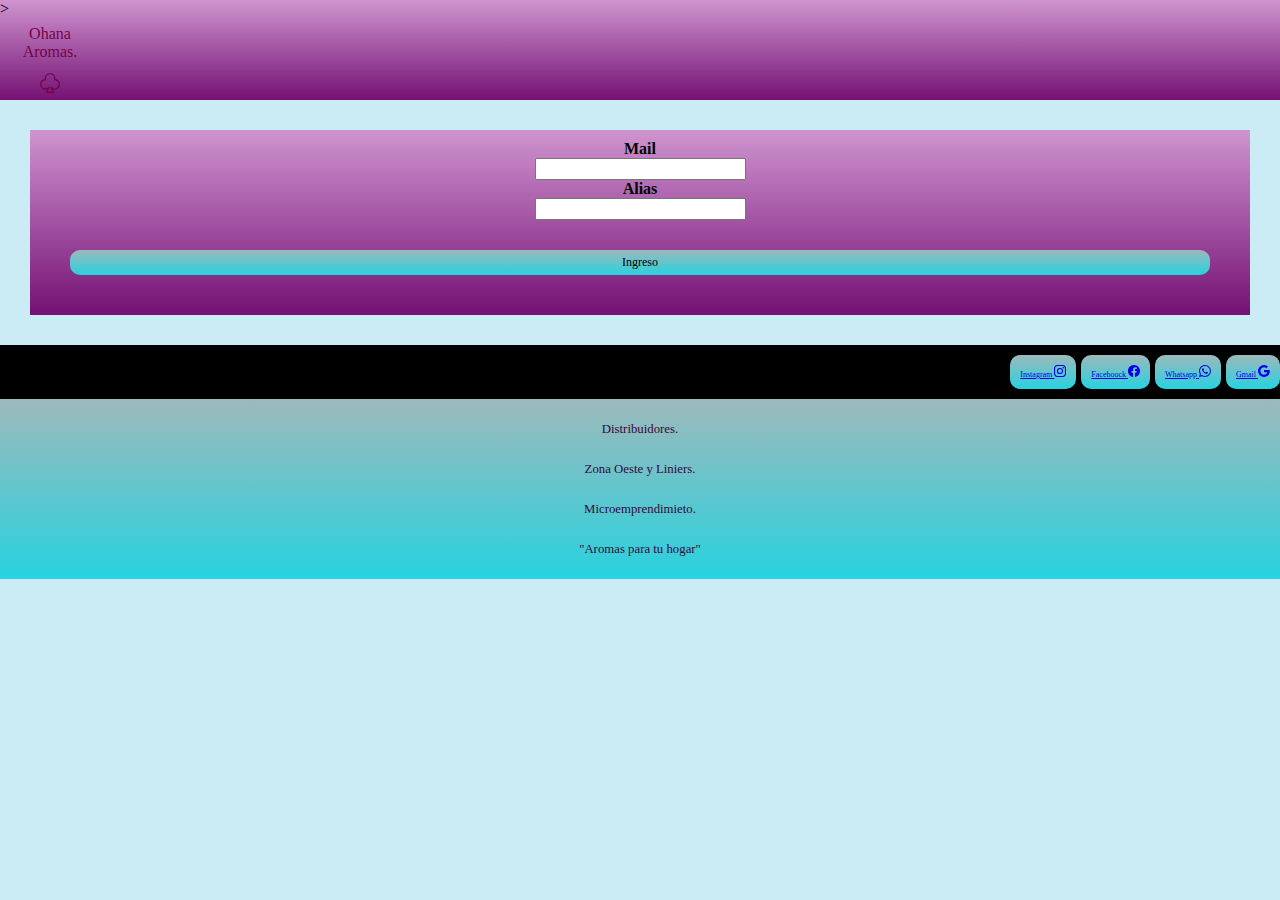
<file: Index.html>
<!DOCTYPE html>
<html lang="es">

<head>
    <meta charset="UTF-8">
    <meta http-equiv="X-UA-Compatible" content="IE=edge">
    <meta name="viewport" content="width=device-width, initial-scale=1.0">
    <meta name="theme-color" content="width=device-width, initial-scale=1.0">
    <!-- Primary Meta Tags -->
    <title>Ohana Aromas | fragancias para el hogar</title>
    <meta name="title" content="Ohana Aromas">
    <meta name="description" content="Venta de aromatizadores de ambiente a excelentes precios y accesibilidad">
    <meta name="robots" content="index.follow">
    <!-- Open Graph / Facebook -->
    <meta property="og:type" content="website">
    <meta property="og:url" content="https://metatags.io/">
    <meta property="og:title" content="Ohana Aromas">
    <meta property="og:description" content="Venta de aromatizadores de ambiente a excelentes precios y accesibilidad">
    <meta property="og:image"
        content="https://metatags.io/assets/meta-tags-16a33a6a8531e519cc0936fbba0ad904e52d35f34a46c97a2c9f6f7dd7d336f2.png">

    <!-- Twitter -->
    <meta property="twitter:card" content="summary_large_image">
    <meta property="twitter:url" content="https://metatags.io/">
    <meta property="twitter:title" content="Ohana Aromas">
    <meta property="twitter:description"
        content="Venta de aromatizadores de ambiente a excelentes precios y accesibilidad">
    <meta property="twitter:image"
        content="https://metatags.io/assets/meta-tags-16a33a6a8531e519cc0936fbba0ad904e52d35f34a46c97a2c9f6f7dd7d336f2.png">

    <link href="https://cdn.jsdelivr.net/npm/bootstrap@5.3.0-alpha2/dist/css/bootstrap.min.css" rel="stylesheet"
        integrity="sha384-aFq/bzH65dt+w6FI2ooMVUpc+21e0SRygnTpmBvdBgSdnuTN7QbdgL+OapgHtvPp" crossorigin="anonymous">
    <link rel="stylesheet" href="https://unpkg.com/aos@next/dist/aos.css" />
    <link rel="stylesheet" href="../css/styles.css">
    <link rel="preconnect" href="https://fonts.googleapis.com">
    <link rel="preconnect" href="https://fonts.gstatic.com" crossorigin>
    <link
        href="https://fonts.googleapis.com/css2?family=Edu+NSW+ACT+Foundation:wght@500&family=Inconsolata:wght@300&display=swap"
        rel="stylesheet">
</head>

<body class="bodyhome container">
    <header class="container-fluid">
        <div class="row">
            <nav class="navbar navbar-expand-lg bg-body-tertiary">
                <div class="container-fluid">>
                    <a class="logo" href="">Ohana Aromas.<svg class="logo-img" xmlns="http://www.w3.org/2000/svg"
                            fill="currentColor" class="bi bi-suit-club" viewBox="0 0 16 16">
                            <path
                                d="M8 1a3.25 3.25 0 0 0-3.25 3.25c0 .186 0 .29.016.41.014.12.045.27.12.527l.19.665-.692-.028a3.25 3.25 0 1 0 2.357 5.334.5.5 0 0 1 .844.518l-.003.005-.006.015-.024.055a21.893 21.893 0 0 1-.438.92 22.38 22.38 0 0 1-1.266 2.197c-.013.018-.02.05.001.09.01.02.021.03.03.036A.036.036 0 0 0 5.9 15h4.2c.01 0 .016-.002.022-.006a.092.092 0 0 0 .029-.035c.02-.04.014-.073.001-.091a22.875 22.875 0 0 1-1.704-3.117l-.024-.054-.006-.015-.002-.004a.5.5 0 0 1 .838-.524c.601.7 1.516 1.168 2.496 1.168a3.25 3.25 0 1 0-.139-6.498l-.699.03.199-.671c.14-.47.14-.745.139-.927V4.25A3.25 3.25 0 0 0 8 1zm2.207 12.024c.225.405.487.848.78 1.294C11.437 15 10.975 16 10.1 16H5.9c-.876 0-1.338-1-.887-1.683.291-.442.552-.88.776-1.283a4.25 4.25 0 1 1-2.007-8.187 2.79 2.79 0 0 1-.009-.064c-.023-.187-.023-.348-.023-.52V4.25a4.25 4.25 0 0 1 8.5 0c0 .14 0 .333-.04.596a4.25 4.25 0 0 1-.46 8.476 4.186 4.186 0 0 1-1.543-.298z" />
                        </svg></a>
                </div>
            </nav>
        </div>
    </header>

    <main class="container-fluid">
        <div class="row">
            <form class="col 12">
                <div class="formingreso">
                    <h2>Mail</h2>
                    <input type="email" class="form-control-index" id="exampleInputEmail1" aria-describedby="emailHelp">
                    <div id="emailHelp" class="form-text"></div>

                    <h2>Alias</h2>
                    <input type="text" class="form-control-index" id="exampleInputPassword1">
                    <a class="botonindex" href="./pages/home.html" role="button">Ingreso</a>
                </div>
            </form>
        </div>
    </main>

    <footer>
        <ul class="navfooter">
            <li class="nav-item-foot ">
                <a class="nav-link active" aria-current="page" href="#">Instagram <svg class="icons-foot"
                        xmlns="http://www.w3.org/2000/svg" fill="currentColor" class="bi bi-instagram"
                        viewBox="0 0 16 16">
                        <path
                            d="M8 0C5.829 0 5.556.01 4.703.048 3.85.088 3.269.222 2.76.42a3.917 3.917 0 0 0-1.417.923A3.927 3.927 0 0 0 .42 2.76C.222 3.268.087 3.85.048 4.7.01 5.555 0 5.827 0 8.001c0 2.172.01 2.444.048 3.297.04.852.174 1.433.372 1.942.205.526.478.972.923 1.417.444.445.89.719 1.416.923.51.198 1.09.333 1.942.372C5.555 15.99 5.827 16 8 16s2.444-.01 3.298-.048c.851-.04 1.434-.174 1.943-.372a3.916 3.916 0 0 0 1.416-.923c.445-.445.718-.891.923-1.417.197-.509.332-1.09.372-1.942C15.99 10.445 16 10.173 16 8s-.01-2.445-.048-3.299c-.04-.851-.175-1.433-.372-1.941a3.926 3.926 0 0 0-.923-1.417A3.911 3.911 0 0 0 13.24.42c-.51-.198-1.092-.333-1.943-.372C10.443.01 10.172 0 7.998 0h.003zm-.717 1.442h.718c2.136 0 2.389.007 3.232.046.78.035 1.204.166 1.486.275.373.145.64.319.92.599.28.28.453.546.598.92.11.281.24.705.275 1.485.039.843.047 1.096.047 3.231s-.008 2.389-.047 3.232c-.035.78-.166 1.203-.275 1.485a2.47 2.47 0 0 1-.599.919c-.28.28-.546.453-.92.598-.28.11-.704.24-1.485.276-.843.038-1.096.047-3.232.047s-2.39-.009-3.233-.047c-.78-.036-1.203-.166-1.485-.276a2.478 2.478 0 0 1-.92-.598 2.48 2.48 0 0 1-.6-.92c-.109-.281-.24-.705-.275-1.485-.038-.843-.046-1.096-.046-3.233 0-2.136.008-2.388.046-3.231.036-.78.166-1.204.276-1.486.145-.373.319-.64.599-.92.28-.28.546-.453.92-.598.282-.11.705-.24 1.485-.276.738-.034 1.024-.044 2.515-.045v.002zm4.988 1.328a.96.96 0 1 0 0 1.92.96.96 0 0 0 0-1.92zm-4.27 1.122a4.109 4.109 0 1 0 0 8.217 4.109 4.109 0 0 0 0-8.217zm0 1.441a2.667 2.667 0 1 1 0 5.334 2.667 2.667 0 0 1 0-5.334z" />
                    </svg></a>
            </li>
            <li class="nav-item-foot ">
                <a class="nav-link" href="#">Faceboock <svg class="icons-foot" xmlns="http://www.w3.org/2000/svg"
                        fill="currentColor" class="bi bi-facebook" viewBox="0 0 16 16">
                        <path
                            d="M16 8.049c0-4.446-3.582-8.05-8-8.05C3.58 0-.002 3.603-.002 8.05c0 4.017 2.926 7.347 6.75 7.951v-5.625h-2.03V8.05H6.75V6.275c0-2.017 1.195-3.131 3.022-3.131.876 0 1.791.157 1.791.157v1.98h-1.009c-.993 0-1.303.621-1.303 1.258v1.51h2.218l-.354 2.326H9.25V16c3.824-.604 6.75-3.934 6.75-7.951z" />
                    </svg></a>
            </li>
            <li class="nav-item-foot ">
                <a class="nav-link" href="#">Whatsapp <svg class="icons-foot" xmlns="http://www.w3.org/2000/svg"
                        fill="currentColor" class="bi bi-whatsapp" viewBox="0 0 16 16">
                        <path
                            d="M13.601 2.326A7.854 7.854 0 0 0 7.994 0C3.627 0 .068 3.558.064 7.926c0 1.399.366 2.76 1.057 3.965L0 16l4.204-1.102a7.933 7.933 0 0 0 3.79.965h.004c4.368 0 7.926-3.558 7.93-7.93A7.898 7.898 0 0 0 13.6 2.326zM7.994 14.521a6.573 6.573 0 0 1-3.356-.92l-.24-.144-2.494.654.666-2.433-.156-.251a6.56 6.56 0 0 1-1.007-3.505c0-3.626 2.957-6.584 6.591-6.584a6.56 6.56 0 0 1 4.66 1.931 6.557 6.557 0 0 1 1.928 4.66c-.004 3.639-2.961 6.592-6.592 6.592zm3.615-4.934c-.197-.099-1.17-.578-1.353-.646-.182-.065-.315-.099-.445.099-.133.197-.513.646-.627.775-.114.133-.232.148-.43.05-.197-.1-.836-.308-1.592-.985-.59-.525-.985-1.175-1.103-1.372-.114-.198-.011-.304.088-.403.087-.088.197-.232.296-.346.1-.114.133-.198.198-.33.065-.134.034-.248-.015-.347-.05-.099-.445-1.076-.612-1.47-.16-.389-.323-.335-.445-.34-.114-.007-.247-.007-.38-.007a.729.729 0 0 0-.529.247c-.182.198-.691.677-.691 1.654 0 .977.71 1.916.81 2.049.098.133 1.394 2.132 3.383 2.992.47.205.84.326 1.129.418.475.152.904.129 1.246.08.38-.058 1.171-.48 1.338-.943.164-.464.164-.86.114-.943-.049-.084-.182-.133-.38-.232z" />
                    </svg></a>
            </li>
            <li class="nav-item-foot ">
                <a class="nav-link" href="#">Gmail <svg class="icons-foot" xmlns="http://www.w3.org/2000/svg"
                        fill="currentColor" class="bi bi-google" viewBox="0 0 16 16">
                        <path
                            d="M15.545 6.558a9.42 9.42 0 0 1 .139 1.626c0 2.434-.87 4.492-2.384 5.885h.002C11.978 15.292 10.158 16 8 16A8 8 0 1 1 8 0a7.689 7.689 0 0 1 5.352 2.082l-2.284 2.284A4.347 4.347 0 0 0 8 3.166c-2.087 0-3.86 1.408-4.492 3.304a4.792 4.792 0 0 0 0 3.063h.003c.635 1.893 2.405 3.301 4.492 3.301 1.078 0 2.004-.276 2.722-.764h-.003a3.702 3.702 0 0 0 1.599-2.431H8v-3.08h7.545z" />
                    </svg></a>
            </li>
        </ul>

        <div class="list-foot">
            <p>Distribuidores.</p>
            <p> Zona Oeste y Liniers.</p>
            <p> Microemprendimieto.</p>
            <p> "Aromas para tu hogar" </p>

        </div>
    </footer>

    <script src="https://cdn.jsdelivr.net/npm/bootstrap@5.1.3/dist/js/bootstrap.bundle.min.js"
        integrity="sha384-ka7Sk0Gln4gmtz2MlQnikT1wXgYsOg+OMhuP+IlRH9sENBO0LRn5q+8nbTov4+1p"
        crossorigin="anonymous"></script>
    <script src="https://unpkg.com/aos@next/dist/aos.js"></script>
    <script>
        AOS.init();
    </script>
</body>

</html>
</file>
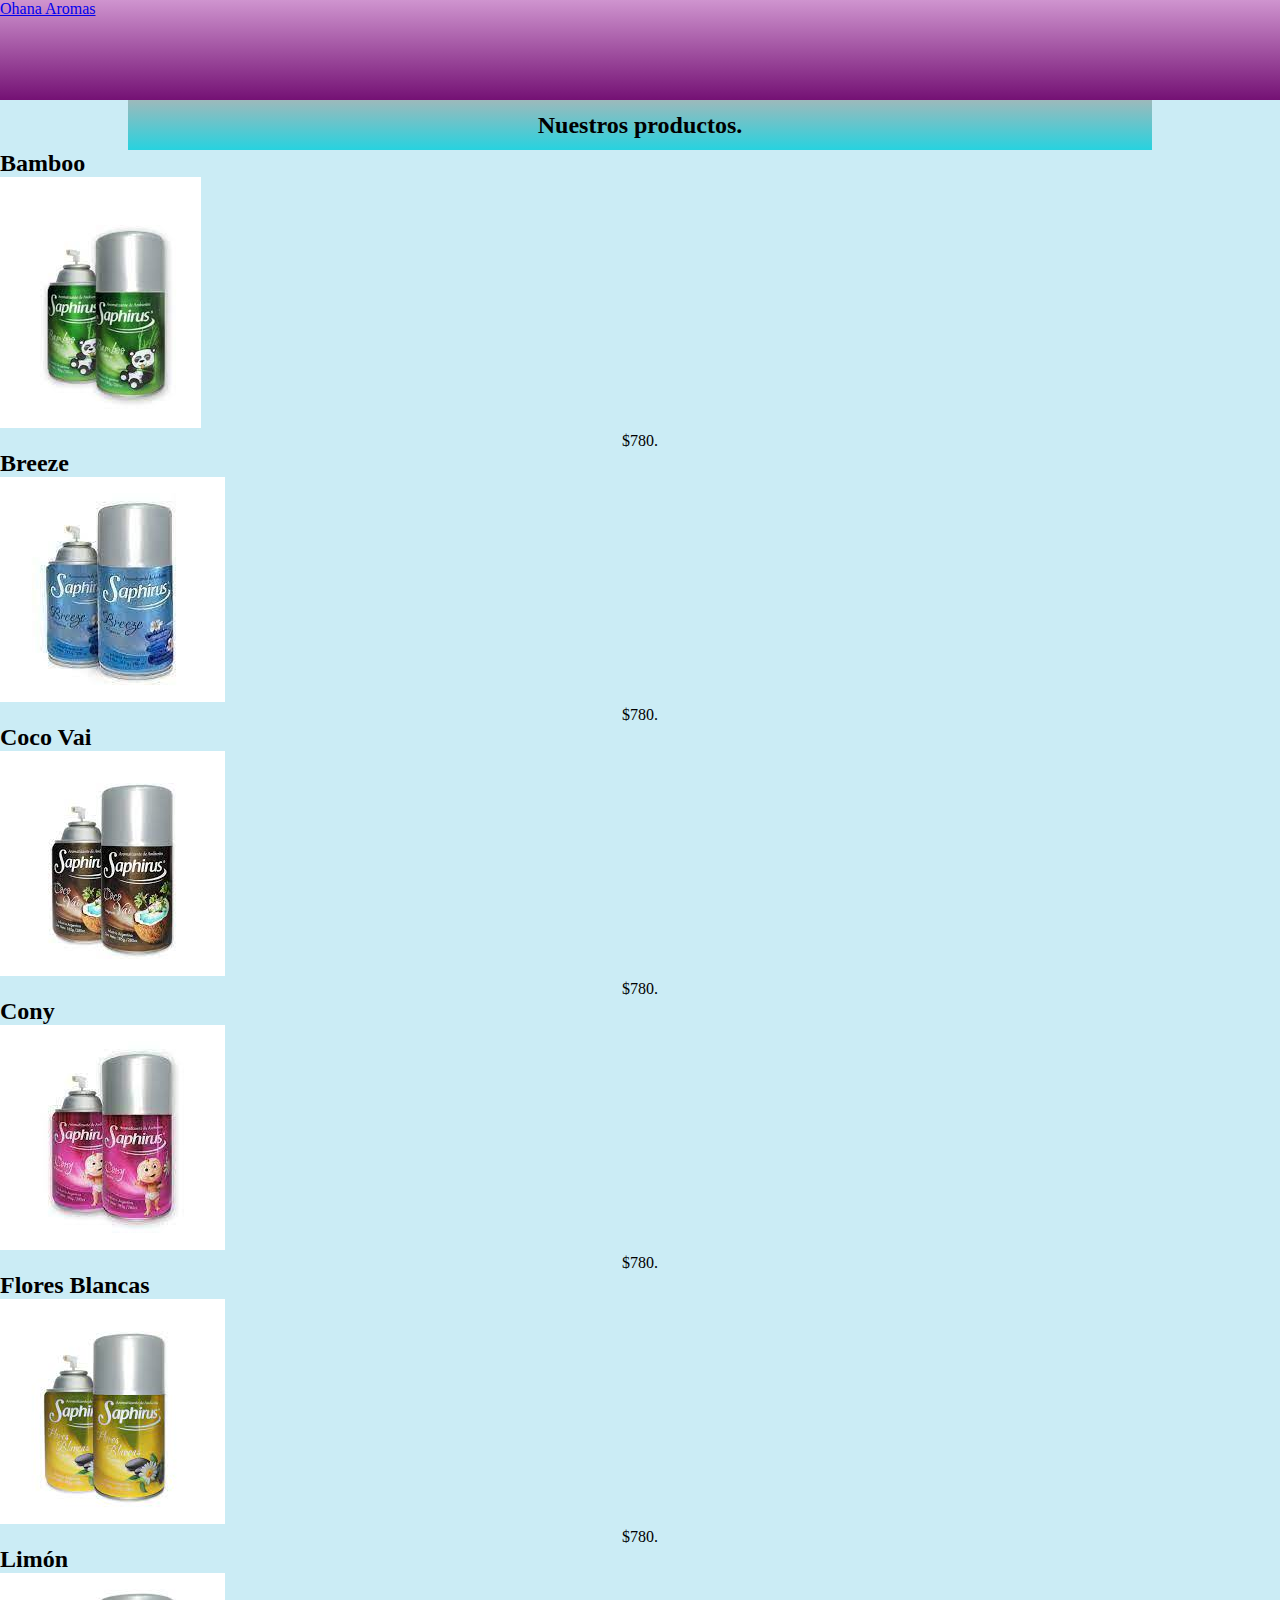
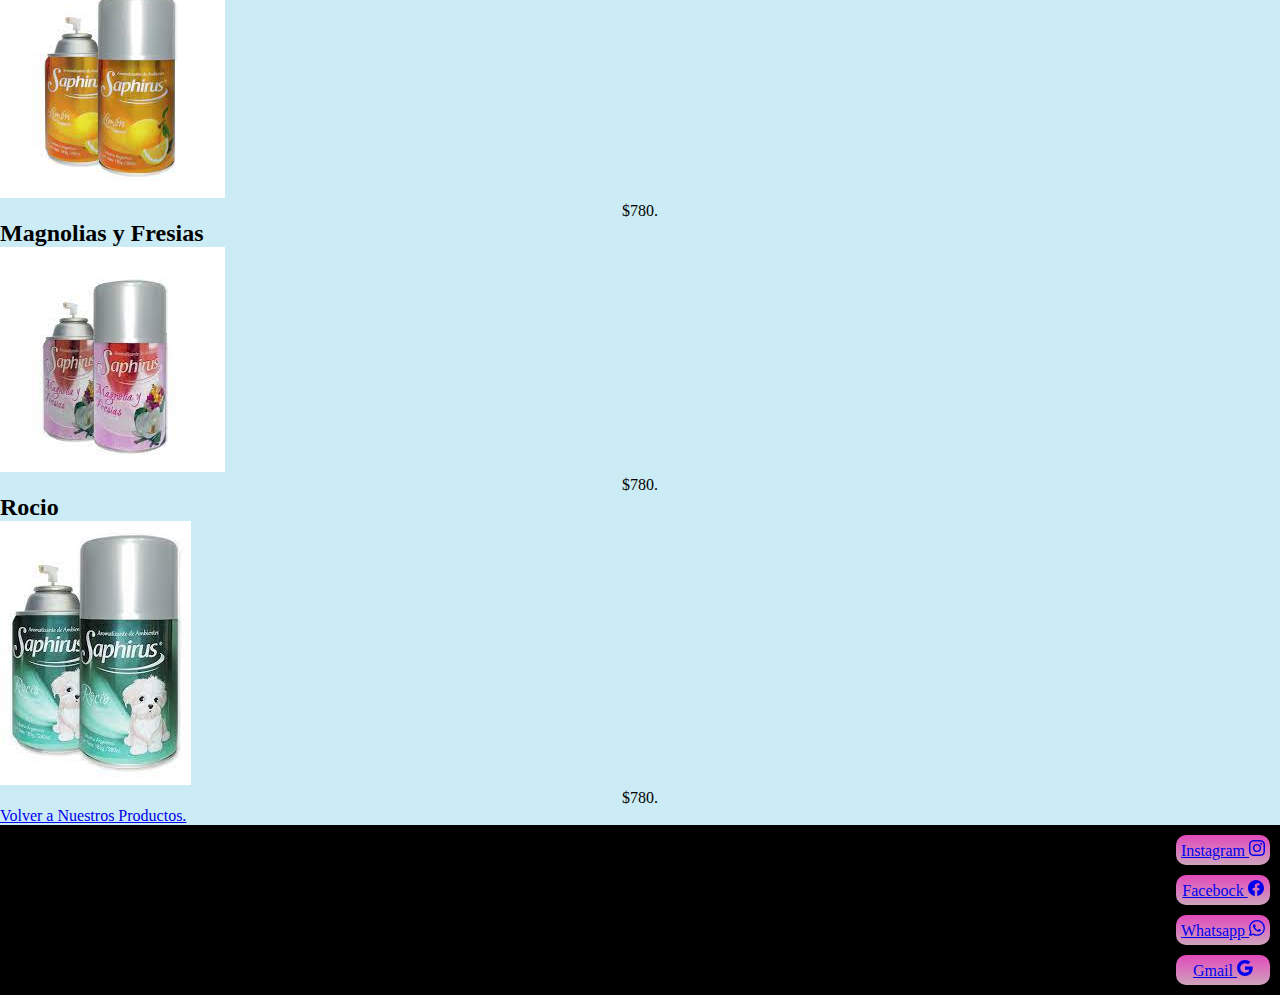
<file: pages/aerosoloes.html>
<!DOCTYPE html>
<html lang="en">

<head>
    <meta charset="UTF-8">
    <meta http-equiv="X-UA-Compatible" content="IE=edge">
    <meta name="viewport" content="width=device-width, initial-scale=1.0">
    <meta name="theme-color" content="width=device-width, initial-scale=1.0">
    <title>Ohana Aromas</title>
    <link href="https://cdn.jsdelivr.net/npm/bootstrap@5.3.0-alpha2/dist/css/bootstrap.min.css" rel="stylesheet"
        integrity="sha384-aFq/bzH65dt+w6FI2ooMVUpc+21e0SRygnTpmBvdBgSdnuTN7QbdgL+OapgHtvPp" crossorigin="anonymous">
    <link rel="stylesheet" href="https://unpkg.com/aos@next/dist/aos.css" />
    <link rel="stylesheet" href="../css/styles.css">
    <link rel="preconnect" href="https://fonts.googleapis.com">
    <link rel="preconnect" href="https://fonts.gstatic.com" crossorigin>
    <link
        href="https://fonts.googleapis.com/css2?family=Edu+NSW+ACT+Foundation:wght@500&family=Inconsolata:wght@300&display=swap"
        rel="stylesheet">
</head>

<body class="bodyhome container">
    <header class="container-fluid">
        <div class="row">
            <nav class="navbar navbar-expand-lg bg-body-tertiary">
                <div class="container-fluid">
                    <a class="navbar-brand" href="#">Ohana Aromas</a>
                </div>
            </nav>
        </div>
    </header>

    <main>
        <section class="container-fluid">
            <h1 class="title">Nuestros productos.</h1>
            <div class="row">
                <article class="col-12 col-md-4 col-lg-3">
                    <h2 class="titulopro">Bamboo</h2>
                    <div class="cardproducto">
                        <img class="cardproducto-img" src="../img/aerosol bamboo.jpg" alt="Aerosoles Ambientales">
                        <div class="cardproducto">
                            <p class="cardproducto-text"> $780.</p>
                        </div>
                    </div>
                </article>

                <article class="col-12 col-md-4 col-lg-3">
                    <h2 class="titulopro">Breeze</h2>
                    <div class="cardproducto">
                        <img class="cardproducto-img" src="../img/aerosol breeze.jpg" alt="difusores ambientales">
                        <div class="cardproducto-body">
                            <p class="cardproducto-text"> $780.</p>
                        </div>
                    </div>
                </article>

                <article class="col-12 col-md-4 col-lg-3">
                    <h2 class="titulopro">Coco Vai</h2>
                    <div class="cardproducto">
                        <img class="cardproducto-img" src="../img/aerosol coco.jpg" alt="Aromatizadores textiles">
                        <div class="cardproducto-body">
                            <p class="cardproducto-text"> $780.</p>
                        </div>
                    </div>
                </article>

                <article class="col-12 col-md-4 col-lg-3">
                    <h2 class="titulopro">Cony</h2>
                    <div class="cardproducto">
                        <img class="cardproducto-img" src="../img/aerosol cony.jpg" alt="route66">
                        <div class="cardproducto-body">
                            <p class="cardproducto-text"> $780.</p>
                        </div>
                    </div>
                </article>

                <article class="col-12 col-md-4 col-lg-3">
                    <h2 class="titulopro">Flores Blancas</h2>
                    <div class="cardproducto">
                        <img class="cardproducto-img" src="../img/aerosol floresblancas.jpg"
                            alt="Aromatizadores textiles">
                        <div class="cardproducto-body">
                            <p class="cardproducto-text"> $780.</p>
                        </div>
                    </div>
                </article>

                <article class="col-12 col-md-4 col-lg-3">
                    <h2 class="titulopro">Limón</h2>
                    <div class="cardproducto">
                        <img class="cardproducto-img" src="../img/aerosol limon.jpg" alt="Tarjetas aromaticas">
                        <div class="cardproducto-body">
                            <p class="cardproducto-text"> $780.</p>
                        </div>
                    </div>
                </article>

                <article class="col-12 col-md-4 col-lg-3">
                    <h2 class="titulopro">Magnolias y Fresias</h2>
                    <div class="cardproducto">
                        <img class="cardproducto-img" src="../img/aerosol magnolias.jpg" alt="home spray">
                        <div class="cardproducto-body">
                            <p class="cardproducto-text"> $780.</p>
                        </div>
                    </div>
                </article>

                <article class="col-12 col-md-4 col-lg-3">
                    <h2 class="titulopro">Rocio</h2>
                    <div class="cardproducto">
                        <img class="cardproducto-img" src="../img/aerosol rocio.jpg" alt="esencias aromaticas">
                        <div class="cardproducto-body">
                            <p class="cardproducto-text"> $780.</p>
                        </div>
                    </div>
                </article>
            </div>

            <div>
                <a href="./nuestrosproductos.html">Volver a Nuestros Productos.</a>
            </div>

        </section>
    </main>

    <footer class="navfooter">
        <ul class="nav flex-row">
            <li class="nav-item">
                <a class="nav-link" href="#">Instagram <svg xmlns="http://www.w3.org/2000/svg" width="16" height="16"
                        fill="currentColor" class="bi bi-instagram" viewBox="0 0 16 16">
                        <path
                            d="M8 0C5.829 0 5.556.01 4.703.048 3.85.088 3.269.222 2.76.42a3.917 3.917 0 0 0-1.417.923A3.927 3.927 0 0 0 .42 2.76C.222 3.268.087 3.85.048 4.7.01 5.555 0 5.827 0 8.001c0 2.172.01 2.444.048 3.297.04.852.174 1.433.372 1.942.205.526.478.972.923 1.417.444.445.89.719 1.416.923.51.198 1.09.333 1.942.372C5.555 15.99 5.827 16 8 16s2.444-.01 3.298-.048c.851-.04 1.434-.174 1.943-.372a3.916 3.916 0 0 0 1.416-.923c.445-.445.718-.891.923-1.417.197-.509.332-1.09.372-1.942C15.99 10.445 16 10.173 16 8s-.01-2.445-.048-3.299c-.04-.851-.175-1.433-.372-1.941a3.926 3.926 0 0 0-.923-1.417A3.911 3.911 0 0 0 13.24.42c-.51-.198-1.092-.333-1.943-.372C10.443.01 10.172 0 7.998 0h.003zm-.717 1.442h.718c2.136 0 2.389.007 3.232.046.78.035 1.204.166 1.486.275.373.145.64.319.92.599.28.28.453.546.598.92.11.281.24.705.275 1.485.039.843.047 1.096.047 3.231s-.008 2.389-.047 3.232c-.035.78-.166 1.203-.275 1.485a2.47 2.47 0 0 1-.599.919c-.28.28-.546.453-.92.598-.28.11-.704.24-1.485.276-.843.038-1.096.047-3.232.047s-2.39-.009-3.233-.047c-.78-.036-1.203-.166-1.485-.276a2.478 2.478 0 0 1-.92-.598 2.48 2.48 0 0 1-.6-.92c-.109-.281-.24-.705-.275-1.485-.038-.843-.046-1.096-.046-3.233 0-2.136.008-2.388.046-3.231.036-.78.166-1.204.276-1.486.145-.373.319-.64.599-.92.28-.28.546-.453.92-.598.282-.11.705-.24 1.485-.276.738-.034 1.024-.044 2.515-.045v.002zm4.988 1.328a.96.96 0 1 0 0 1.92.96.96 0 0 0 0-1.92zm-4.27 1.122a4.109 4.109 0 1 0 0 8.217 4.109 4.109 0 0 0 0-8.217zm0 1.441a2.667 2.667 0 1 1 0 5.334 2.667 2.667 0 0 1 0-5.334z" />
                    </svg></a>
            </li>
            <li class="nav-item">
                <a class="nav-link" href="#">Facebock <svg xmlns="http://www.w3.org/2000/svg" width="16" height="16"
                        fill="currentColor" class="bi bi-facebook" viewBox="0 0 16 16">
                        <path
                            d="M16 8.049c0-4.446-3.582-8.05-8-8.05C3.58 0-.002 3.603-.002 8.05c0 4.017 2.926 7.347 6.75 7.951v-5.625h-2.03V8.05H6.75V6.275c0-2.017 1.195-3.131 3.022-3.131.876 0 1.791.157 1.791.157v1.98h-1.009c-.993 0-1.303.621-1.303 1.258v1.51h2.218l-.354 2.326H9.25V16c3.824-.604 6.75-3.934 6.75-7.951z" />
                    </svg></a>
            </li>
            <li class="nav-item">
                <a class="nav-link" href="#">Whatsapp <svg xmlns="http://www.w3.org/2000/svg" width="16" height="16"
                        fill="currentColor" class="bi bi-whatsapp" viewBox="0 0 16 16">
                        <path
                            d="M13.601 2.326A7.854 7.854 0 0 0 7.994 0C3.627 0 .068 3.558.064 7.926c0 1.399.366 2.76 1.057 3.965L0 16l4.204-1.102a7.933 7.933 0 0 0 3.79.965h.004c4.368 0 7.926-3.558 7.93-7.93A7.898 7.898 0 0 0 13.6 2.326zM7.994 14.521a6.573 6.573 0 0 1-3.356-.92l-.24-.144-2.494.654.666-2.433-.156-.251a6.56 6.56 0 0 1-1.007-3.505c0-3.626 2.957-6.584 6.591-6.584a6.56 6.56 0 0 1 4.66 1.931 6.557 6.557 0 0 1 1.928 4.66c-.004 3.639-2.961 6.592-6.592 6.592zm3.615-4.934c-.197-.099-1.17-.578-1.353-.646-.182-.065-.315-.099-.445.099-.133.197-.513.646-.627.775-.114.133-.232.148-.43.05-.197-.1-.836-.308-1.592-.985-.59-.525-.985-1.175-1.103-1.372-.114-.198-.011-.304.088-.403.087-.088.197-.232.296-.346.1-.114.133-.198.198-.33.065-.134.034-.248-.015-.347-.05-.099-.445-1.076-.612-1.47-.16-.389-.323-.335-.445-.34-.114-.007-.247-.007-.38-.007a.729.729 0 0 0-.529.247c-.182.198-.691.677-.691 1.654 0 .977.71 1.916.81 2.049.098.133 1.394 2.132 3.383 2.992.47.205.84.326 1.129.418.475.152.904.129 1.246.08.38-.058 1.171-.48 1.338-.943.164-.464.164-.86.114-.943-.049-.084-.182-.133-.38-.232z" />
                    </svg></a>
            </li>
            <li class="nav-item">
                <a class="nav-link" href="#">Gmail <svg xmlns="http://www.w3.org/2000/svg" width="16" height="16"
                        fill="currentColor" class="bi bi-google" viewBox="0 0 16 16">
                        <path
                            d="M15.545 6.558a9.42 9.42 0 0 1 .139 1.626c0 2.434-.87 4.492-2.384 5.885h.002C11.978 15.292 10.158 16 8 16A8 8 0 1 1 8 0a7.689 7.689 0 0 1 5.352 2.082l-2.284 2.284A4.347 4.347 0 0 0 8 3.166c-2.087 0-3.86 1.408-4.492 3.304a4.792 4.792 0 0 0 0 3.063h.003c.635 1.893 2.405 3.301 4.492 3.301 1.078 0 2.004-.276 2.722-.764h-.003a3.702 3.702 0 0 0 1.599-2.431H8v-3.08h7.545z" />
                    </svg></a>
            </li>
        </ul>
    </footer>

    <script src="https://cdn.jsdelivr.net/npm/bootstrap@5.1.3/dist/js/bootstrap.bundle.min.js"
        integrity="sha384-ka7Sk0Gln4gmtz2MlQnikT1wXgYsOg+OMhuP+IlRH9sENBO0LRn5q+8nbTov4+1p"
        crossorigin="anonymous"></script>
    <script src="https://unpkg.com/aos@next/dist/aos.js"></script>
    <script>
        AOS.init();
    </script>
</body>

</html>
</file>
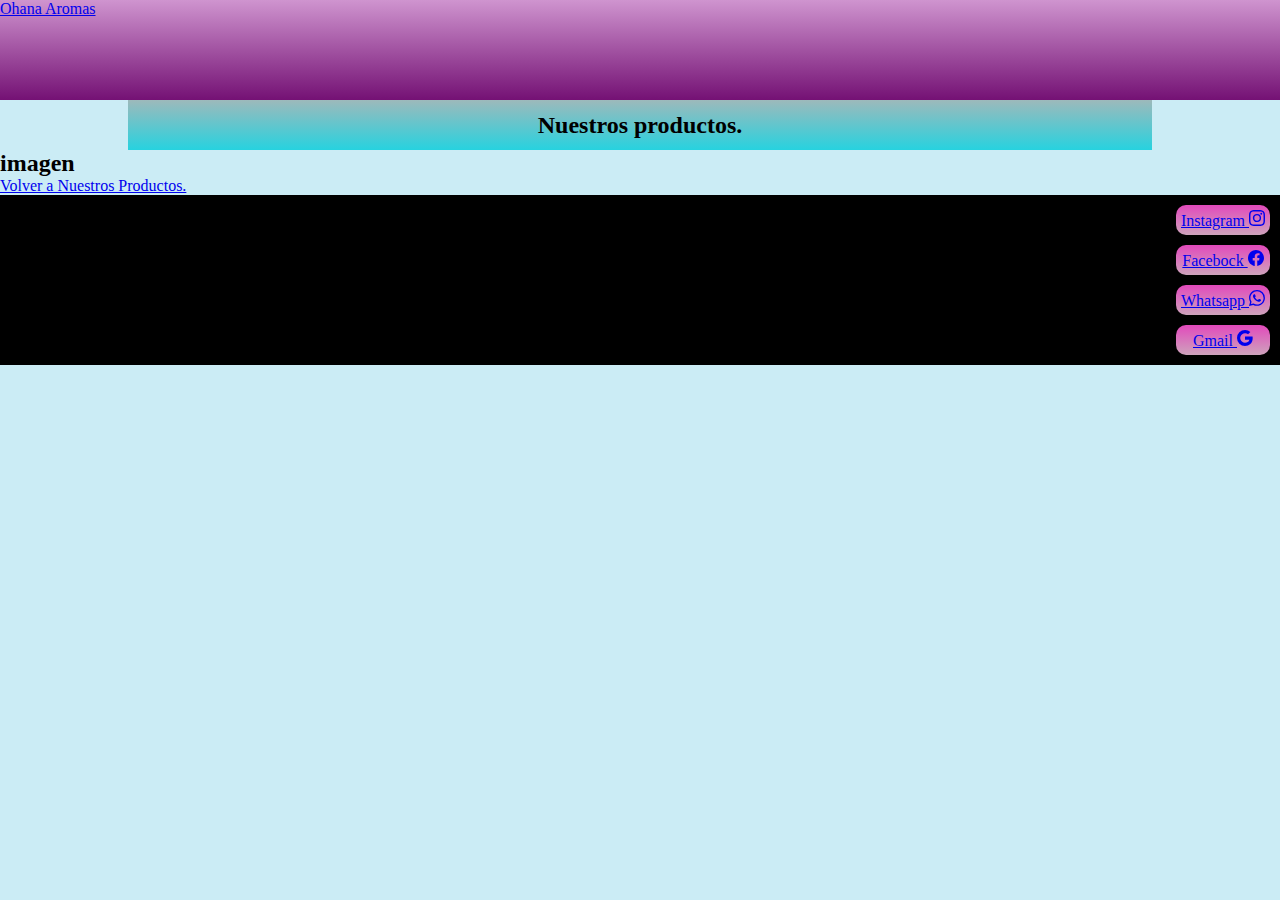
<file: pages/auto.html>
<!DOCTYPE html>
<html lang="en">

<head>
    <meta charset="UTF-8">
    <meta http-equiv="X-UA-Compatible" content="IE=edge">
    <meta name="viewport" content="width=device-width, initial-scale=1.0">
    <meta name="theme-color" content="width=device-width, initial-scale=1.0">
    <title>Ohana Aromas</title>
    <link href="https://cdn.jsdelivr.net/npm/bootstrap@5.3.0-alpha2/dist/css/bootstrap.min.css" rel="stylesheet"
        integrity="sha384-aFq/bzH65dt+w6FI2ooMVUpc+21e0SRygnTpmBvdBgSdnuTN7QbdgL+OapgHtvPp" crossorigin="anonymous">
    <link rel="stylesheet" href="https://unpkg.com/aos@next/dist/aos.css" />
    <link rel="stylesheet" href="../css/styles.css">
    <link rel="preconnect" href="https://fonts.googleapis.com">
    <link rel="preconnect" href="https://fonts.gstatic.com" crossorigin>
    <link
        href="https://fonts.googleapis.com/css2?family=Edu+NSW+ACT+Foundation:wght@500&family=Inconsolata:wght@300&display=swap"
        rel="stylesheet">
</head>

<body class="bodyhome container">
    <header class="container-fluid">
        <div class="row">
            <nav class="navbar navbar-expand-lg bg-body-tertiary">
                <div class="container-fluid">
                    <a class="navbar-brand" href="#">Ohana Aromas</a>
                </div>
            </nav>
        </div>
    </header>

    <main>
        <section class="container-fluid">
            <h1 class="title">Nuestros productos.</h1>
            <div class="row">
                <h2> imagen </h2>
            </div>
            <div>
                <a href="./nuestrosproductos.html">Volver a Nuestros Productos.</a>
            </div>
        </section>
    </main>

    <footer class="navfooter">
        <ul class="nav flex-row">
            <li class="nav-item">
                <a class="nav-link" href="#">Instagram <svg xmlns="http://www.w3.org/2000/svg" width="16" height="16"
                        fill="currentColor" class="bi bi-instagram" viewBox="0 0 16 16">
                        <path
                            d="M8 0C5.829 0 5.556.01 4.703.048 3.85.088 3.269.222 2.76.42a3.917 3.917 0 0 0-1.417.923A3.927 3.927 0 0 0 .42 2.76C.222 3.268.087 3.85.048 4.7.01 5.555 0 5.827 0 8.001c0 2.172.01 2.444.048 3.297.04.852.174 1.433.372 1.942.205.526.478.972.923 1.417.444.445.89.719 1.416.923.51.198 1.09.333 1.942.372C5.555 15.99 5.827 16 8 16s2.444-.01 3.298-.048c.851-.04 1.434-.174 1.943-.372a3.916 3.916 0 0 0 1.416-.923c.445-.445.718-.891.923-1.417.197-.509.332-1.09.372-1.942C15.99 10.445 16 10.173 16 8s-.01-2.445-.048-3.299c-.04-.851-.175-1.433-.372-1.941a3.926 3.926 0 0 0-.923-1.417A3.911 3.911 0 0 0 13.24.42c-.51-.198-1.092-.333-1.943-.372C10.443.01 10.172 0 7.998 0h.003zm-.717 1.442h.718c2.136 0 2.389.007 3.232.046.78.035 1.204.166 1.486.275.373.145.64.319.92.599.28.28.453.546.598.92.11.281.24.705.275 1.485.039.843.047 1.096.047 3.231s-.008 2.389-.047 3.232c-.035.78-.166 1.203-.275 1.485a2.47 2.47 0 0 1-.599.919c-.28.28-.546.453-.92.598-.28.11-.704.24-1.485.276-.843.038-1.096.047-3.232.047s-2.39-.009-3.233-.047c-.78-.036-1.203-.166-1.485-.276a2.478 2.478 0 0 1-.92-.598 2.48 2.48 0 0 1-.6-.92c-.109-.281-.24-.705-.275-1.485-.038-.843-.046-1.096-.046-3.233 0-2.136.008-2.388.046-3.231.036-.78.166-1.204.276-1.486.145-.373.319-.64.599-.92.28-.28.546-.453.92-.598.282-.11.705-.24 1.485-.276.738-.034 1.024-.044 2.515-.045v.002zm4.988 1.328a.96.96 0 1 0 0 1.92.96.96 0 0 0 0-1.92zm-4.27 1.122a4.109 4.109 0 1 0 0 8.217 4.109 4.109 0 0 0 0-8.217zm0 1.441a2.667 2.667 0 1 1 0 5.334 2.667 2.667 0 0 1 0-5.334z" />
                    </svg></a>
            </li>
            <li class="nav-item">
                <a class="nav-link" href="#">Facebock <svg xmlns="http://www.w3.org/2000/svg" width="16" height="16"
                        fill="currentColor" class="bi bi-facebook" viewBox="0 0 16 16">
                        <path
                            d="M16 8.049c0-4.446-3.582-8.05-8-8.05C3.58 0-.002 3.603-.002 8.05c0 4.017 2.926 7.347 6.75 7.951v-5.625h-2.03V8.05H6.75V6.275c0-2.017 1.195-3.131 3.022-3.131.876 0 1.791.157 1.791.157v1.98h-1.009c-.993 0-1.303.621-1.303 1.258v1.51h2.218l-.354 2.326H9.25V16c3.824-.604 6.75-3.934 6.75-7.951z" />
                    </svg></a>
            </li>
            <li class="nav-item">
                <a class="nav-link" href="#">Whatsapp <svg xmlns="http://www.w3.org/2000/svg" width="16" height="16"
                        fill="currentColor" class="bi bi-whatsapp" viewBox="0 0 16 16">
                        <path
                            d="M13.601 2.326A7.854 7.854 0 0 0 7.994 0C3.627 0 .068 3.558.064 7.926c0 1.399.366 2.76 1.057 3.965L0 16l4.204-1.102a7.933 7.933 0 0 0 3.79.965h.004c4.368 0 7.926-3.558 7.93-7.93A7.898 7.898 0 0 0 13.6 2.326zM7.994 14.521a6.573 6.573 0 0 1-3.356-.92l-.24-.144-2.494.654.666-2.433-.156-.251a6.56 6.56 0 0 1-1.007-3.505c0-3.626 2.957-6.584 6.591-6.584a6.56 6.56 0 0 1 4.66 1.931 6.557 6.557 0 0 1 1.928 4.66c-.004 3.639-2.961 6.592-6.592 6.592zm3.615-4.934c-.197-.099-1.17-.578-1.353-.646-.182-.065-.315-.099-.445.099-.133.197-.513.646-.627.775-.114.133-.232.148-.43.05-.197-.1-.836-.308-1.592-.985-.59-.525-.985-1.175-1.103-1.372-.114-.198-.011-.304.088-.403.087-.088.197-.232.296-.346.1-.114.133-.198.198-.33.065-.134.034-.248-.015-.347-.05-.099-.445-1.076-.612-1.47-.16-.389-.323-.335-.445-.34-.114-.007-.247-.007-.38-.007a.729.729 0 0 0-.529.247c-.182.198-.691.677-.691 1.654 0 .977.71 1.916.81 2.049.098.133 1.394 2.132 3.383 2.992.47.205.84.326 1.129.418.475.152.904.129 1.246.08.38-.058 1.171-.48 1.338-.943.164-.464.164-.86.114-.943-.049-.084-.182-.133-.38-.232z" />
                    </svg></a>
            </li>
            <li class="nav-item">
                <a class="nav-link" href="#">Gmail <svg xmlns="http://www.w3.org/2000/svg" width="16" height="16"
                        fill="currentColor" class="bi bi-google" viewBox="0 0 16 16">
                        <path
                            d="M15.545 6.558a9.42 9.42 0 0 1 .139 1.626c0 2.434-.87 4.492-2.384 5.885h.002C11.978 15.292 10.158 16 8 16A8 8 0 1 1 8 0a7.689 7.689 0 0 1 5.352 2.082l-2.284 2.284A4.347 4.347 0 0 0 8 3.166c-2.087 0-3.86 1.408-4.492 3.304a4.792 4.792 0 0 0 0 3.063h.003c.635 1.893 2.405 3.301 4.492 3.301 1.078 0 2.004-.276 2.722-.764h-.003a3.702 3.702 0 0 0 1.599-2.431H8v-3.08h7.545z" />
                    </svg></a>
            </li>
        </ul>
    </footer>
</file>
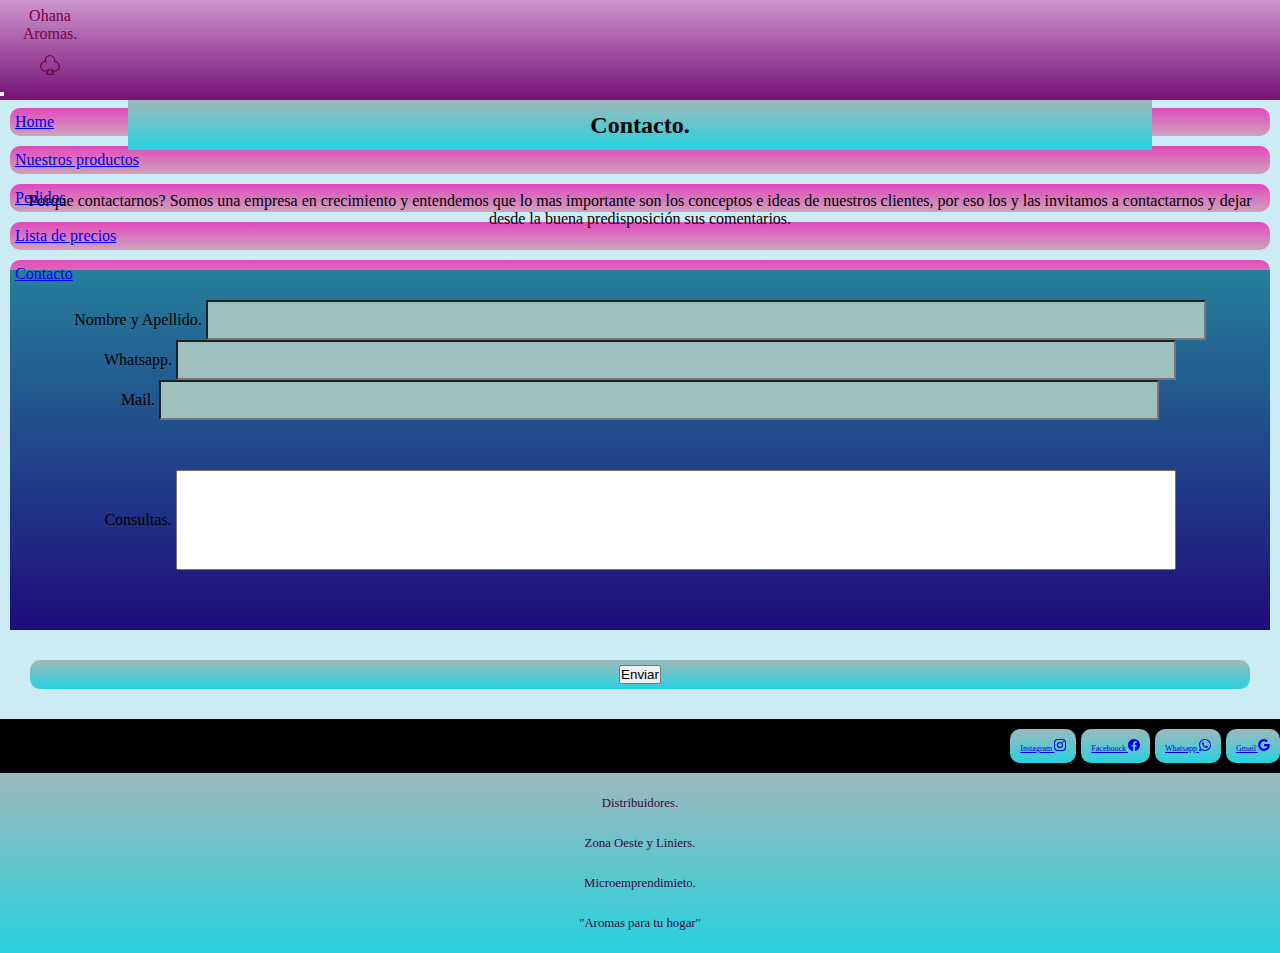
<file: pages/contacto.html>
<!DOCTYPE html>
<html lang="en">

<head>
    <meta charset="UTF-8">
    <meta http-equiv="X-UA-Compatible" content="IE=edge">
    <meta name="viewport" content="width=device-width, initial-scale=1.0">
    <meta name="theme-color" content="width=device-width, initial-scale=1.0">
    <!-- Primary Meta Tags -->
    <title>Ohana Aromas|fragancias para el hogar</title>
    <meta name="title" content="Ohana Aromas">
    <meta name="description" content="Venta de aromatizadores de ambiente a excelentes precios y accesibilidad">
    <meta name="robots" content="index.follow">
    <!-- Open Graph / Facebook -->
    <meta property="og:type" content="website">
    <meta property="og:url" content="https://metatags.io/">
    <meta property="og:title" content="Ohana Aromas">
    <meta property="og:description" content="Venta de aromatizadores de ambiente a excelentes precios y accesibilidad">
    <meta property="og:image"
        content="https://metatags.io/assets/meta-tags-16a33a6a8531e519cc0936fbba0ad904e52d35f34a46c97a2c9f6f7dd7d336f2.png">

    <!-- Twitter -->
    <meta property="twitter:card" content="summary_large_image">
    <meta property="twitter:url" content="https://metatags.io/">
    <meta property="twitter:title" content="Ohana Aromas">
    <meta property="twitter:description"
        content="Venta de aromatizadores de ambiente a excelentes precios y accesibilidad">
    <meta property="twitter:image"
        content="https://metatags.io/assets/meta-tags-16a33a6a8531e519cc0936fbba0ad904e52d35f34a46c97a2c9f6f7dd7d336f2.png">

    <link href="https://cdn.jsdelivr.net/npm/bootstrap@5.3.0-alpha2/dist/css/bootstrap.min.css" rel="stylesheet"
        integrity="sha384-aFq/bzH65dt+w6FI2ooMVUpc+21e0SRygnTpmBvdBgSdnuTN7QbdgL+OapgHtvPp" crossorigin="anonymous">
    <link rel="stylesheet" href="https://unpkg.com/aos@next/dist/aos.css" />
    <link rel="stylesheet" href="../css/styles.css">
    <link rel="preconnect" href="https://fonts.googleapis.com">
    <link rel="preconnect" href="https://fonts.gstatic.com" crossorigin>
    <link
        href="https://fonts.googleapis.com/css2?family=Edu+NSW+ACT+Foundation:wght@500&family=Inconsolata:wght@300&display=swap"
        rel="stylesheet">
</head>

<body>
    <header>
        <nav class="navbar navbar-expand-lg bg-body-tertiary">
            <div class="container-fluid">
                <a class="logo" href="">Ohana Aromas.<svg class="logo-img" xmlns="http://www.w3.org/2000/svg"
                        fill="currentColor" class="bi bi-suit-club" viewBox="0 0 16 16">
                        <path
                            d="M8 1a3.25 3.25 0 0 0-3.25 3.25c0 .186 0 .29.016.41.014.12.045.27.12.527l.19.665-.692-.028a3.25 3.25 0 1 0 2.357 5.334.5.5 0 0 1 .844.518l-.003.005-.006.015-.024.055a21.893 21.893 0 0 1-.438.92 22.38 22.38 0 0 1-1.266 2.197c-.013.018-.02.05.001.09.01.02.021.03.03.036A.036.036 0 0 0 5.9 15h4.2c.01 0 .016-.002.022-.006a.092.092 0 0 0 .029-.035c.02-.04.014-.073.001-.091a22.875 22.875 0 0 1-1.704-3.117l-.024-.054-.006-.015-.002-.004a.5.5 0 0 1 .838-.524c.601.7 1.516 1.168 2.496 1.168a3.25 3.25 0 1 0-.139-6.498l-.699.03.199-.671c.14-.47.14-.745.139-.927V4.25A3.25 3.25 0 0 0 8 1zm2.207 12.024c.225.405.487.848.78 1.294C11.437 15 10.975 16 10.1 16H5.9c-.876 0-1.338-1-.887-1.683.291-.442.552-.88.776-1.283a4.25 4.25 0 1 1-2.007-8.187 2.79 2.79 0 0 1-.009-.064c-.023-.187-.023-.348-.023-.52V4.25a4.25 4.25 0 0 1 8.5 0c0 .14 0 .333-.04.596a4.25 4.25 0 0 1-.46 8.476 4.186 4.186 0 0 1-1.543-.298z" />
                    </svg></a>
                <button class="navbar-toggler" type="button" data-bs-toggle="collapse"
                    data-bs-target="#navbarNavDropdown" aria-controls="navbarNavDropdown" aria-expanded="false"
                    aria-label="Toggle navigation">
                    <span class="navbar-toggler-icon"></span>
                </button>
                <div class="collapse navbar-collapse" id="navbarNavDropdown">
                    <ul class="navbar-nav">
                        <li class="nav-item">
                            <a class="nav-link" href="../pages/home.html">Home</a>
                        </li>
                        <li class="nav-item">
                            <a class="nav-link" href="../pages/nuestrosproductos.html">Nuestros productos</a>
                        </li>
                        <li class="nav-item">
                            <a class="nav-link" href="../pages/pedidos.html">Pedidos</a>
                        </li>
                        <li class="nav-item">
                            <a class="nav-link" href="../pages/list.html">Lista de precios</a>
                        </li>
                        <li class="nav-item">
                            <a class="nav-link" href="../pages/contacto.html">Contacto</a>
                        </li>
                    </ul>
                </div>
            </div>
        </nav>
    </header>

    <main>
        <section>
            <div class="description-titulo">
                <h1 class="title"> Contacto. </h1>
            </div>

            <div class="intro-contact">
                <p>Porque contactarnos? Somos una empresa en crecimiento y entendemos que lo mas
                    importante son los
                    conceptos e
                    ideas de nuestros clientes, por eso los y las invitamos a contactarnos y dejar desde la buena
                    predisposición
                    sus comentarios.</p>
            </div>

            <form class="form-contact">
                <div class="input-consult">
                    <span class="input-group-text">Nombre y Apellido.</span>
                    <input type="text" class="form-control" aria-label="Sizing example input">
                </div>

                <div class="input-consult">
                    <span class="input-group-text">Whatsapp.</span>
                    <input type="text" class="form-control" aria-label="Sizing example input">
                </div>

                <div class="input-consult">
                    <span class="input-group-text">Mail.</span>
                    <input type="text" class="form-control" aria-label="Sizing example input">
                </div>

                <div class="input-consult">
                    <span class="input-group-text">Consultas.</span>
                    <input type="text" class="formcuadro">
                </div>
            </form>

            <div class="boton"> <button type="button" class="btn btn-outline-danger">Enviar</button></div>
        </section>
    </main>

    <footer>
        <ul class="navfooter">
            <li class="nav-item-foot ">
                <a class="nav-link active" aria-current="page" href="#">Instagram <svg class="icons-foot"
                        xmlns="http://www.w3.org/2000/svg" fill="currentColor" class="bi bi-instagram"
                        viewBox="0 0 16 16">
                        <path
                            d="M8 0C5.829 0 5.556.01 4.703.048 3.85.088 3.269.222 2.76.42a3.917 3.917 0 0 0-1.417.923A3.927 3.927 0 0 0 .42 2.76C.222 3.268.087 3.85.048 4.7.01 5.555 0 5.827 0 8.001c0 2.172.01 2.444.048 3.297.04.852.174 1.433.372 1.942.205.526.478.972.923 1.417.444.445.89.719 1.416.923.51.198 1.09.333 1.942.372C5.555 15.99 5.827 16 8 16s2.444-.01 3.298-.048c.851-.04 1.434-.174 1.943-.372a3.916 3.916 0 0 0 1.416-.923c.445-.445.718-.891.923-1.417.197-.509.332-1.09.372-1.942C15.99 10.445 16 10.173 16 8s-.01-2.445-.048-3.299c-.04-.851-.175-1.433-.372-1.941a3.926 3.926 0 0 0-.923-1.417A3.911 3.911 0 0 0 13.24.42c-.51-.198-1.092-.333-1.943-.372C10.443.01 10.172 0 7.998 0h.003zm-.717 1.442h.718c2.136 0 2.389.007 3.232.046.78.035 1.204.166 1.486.275.373.145.64.319.92.599.28.28.453.546.598.92.11.281.24.705.275 1.485.039.843.047 1.096.047 3.231s-.008 2.389-.047 3.232c-.035.78-.166 1.203-.275 1.485a2.47 2.47 0 0 1-.599.919c-.28.28-.546.453-.92.598-.28.11-.704.24-1.485.276-.843.038-1.096.047-3.232.047s-2.39-.009-3.233-.047c-.78-.036-1.203-.166-1.485-.276a2.478 2.478 0 0 1-.92-.598 2.48 2.48 0 0 1-.6-.92c-.109-.281-.24-.705-.275-1.485-.038-.843-.046-1.096-.046-3.233 0-2.136.008-2.388.046-3.231.036-.78.166-1.204.276-1.486.145-.373.319-.64.599-.92.28-.28.546-.453.92-.598.282-.11.705-.24 1.485-.276.738-.034 1.024-.044 2.515-.045v.002zm4.988 1.328a.96.96 0 1 0 0 1.92.96.96 0 0 0 0-1.92zm-4.27 1.122a4.109 4.109 0 1 0 0 8.217 4.109 4.109 0 0 0 0-8.217zm0 1.441a2.667 2.667 0 1 1 0 5.334 2.667 2.667 0 0 1 0-5.334z" />
                    </svg></a>
            </li>
            <li class="nav-item-foot ">
                <a class="nav-link" href="#">Faceboock <svg class="icons-foot" xmlns="http://www.w3.org/2000/svg"
                        fill="currentColor" class="bi bi-facebook" viewBox="0 0 16 16">
                        <path
                            d="M16 8.049c0-4.446-3.582-8.05-8-8.05C3.58 0-.002 3.603-.002 8.05c0 4.017 2.926 7.347 6.75 7.951v-5.625h-2.03V8.05H6.75V6.275c0-2.017 1.195-3.131 3.022-3.131.876 0 1.791.157 1.791.157v1.98h-1.009c-.993 0-1.303.621-1.303 1.258v1.51h2.218l-.354 2.326H9.25V16c3.824-.604 6.75-3.934 6.75-7.951z" />
                    </svg></a>
            </li>
            <li class="nav-item-foot ">
                <a class="nav-link" href="#">Whatsapp <svg class="icons-foot" xmlns="http://www.w3.org/2000/svg"
                        fill="currentColor" class="bi bi-whatsapp" viewBox="0 0 16 16">
                        <path
                            d="M13.601 2.326A7.854 7.854 0 0 0 7.994 0C3.627 0 .068 3.558.064 7.926c0 1.399.366 2.76 1.057 3.965L0 16l4.204-1.102a7.933 7.933 0 0 0 3.79.965h.004c4.368 0 7.926-3.558 7.93-7.93A7.898 7.898 0 0 0 13.6 2.326zM7.994 14.521a6.573 6.573 0 0 1-3.356-.92l-.24-.144-2.494.654.666-2.433-.156-.251a6.56 6.56 0 0 1-1.007-3.505c0-3.626 2.957-6.584 6.591-6.584a6.56 6.56 0 0 1 4.66 1.931 6.557 6.557 0 0 1 1.928 4.66c-.004 3.639-2.961 6.592-6.592 6.592zm3.615-4.934c-.197-.099-1.17-.578-1.353-.646-.182-.065-.315-.099-.445.099-.133.197-.513.646-.627.775-.114.133-.232.148-.43.05-.197-.1-.836-.308-1.592-.985-.59-.525-.985-1.175-1.103-1.372-.114-.198-.011-.304.088-.403.087-.088.197-.232.296-.346.1-.114.133-.198.198-.33.065-.134.034-.248-.015-.347-.05-.099-.445-1.076-.612-1.47-.16-.389-.323-.335-.445-.34-.114-.007-.247-.007-.38-.007a.729.729 0 0 0-.529.247c-.182.198-.691.677-.691 1.654 0 .977.71 1.916.81 2.049.098.133 1.394 2.132 3.383 2.992.47.205.84.326 1.129.418.475.152.904.129 1.246.08.38-.058 1.171-.48 1.338-.943.164-.464.164-.86.114-.943-.049-.084-.182-.133-.38-.232z" />
                    </svg></a>
            </li>
            <li class="nav-item-foot ">
                <a class="nav-link" href="#">Gmail <svg class="icons-foot" xmlns="http://www.w3.org/2000/svg"
                        fill="currentColor" class="bi bi-google" viewBox="0 0 16 16">
                        <path
                            d="M15.545 6.558a9.42 9.42 0 0 1 .139 1.626c0 2.434-.87 4.492-2.384 5.885h.002C11.978 15.292 10.158 16 8 16A8 8 0 1 1 8 0a7.689 7.689 0 0 1 5.352 2.082l-2.284 2.284A4.347 4.347 0 0 0 8 3.166c-2.087 0-3.86 1.408-4.492 3.304a4.792 4.792 0 0 0 0 3.063h.003c.635 1.893 2.405 3.301 4.492 3.301 1.078 0 2.004-.276 2.722-.764h-.003a3.702 3.702 0 0 0 1.599-2.431H8v-3.08h7.545z" />
                    </svg></a>
            </li>
        </ul>

        <div class="list-foot">
            <p>Distribuidores.</p>
            <p> Zona Oeste y Liniers.</p>
            <p> Microemprendimieto.</p>
            <p> "Aromas para tu hogar" </p>

        </div>
    </footer>

    <script src="https://cdn.jsdelivr.net/npm/bootstrap@5.1.3/dist/js/bootstrap.bundle.min.js"
        integrity="sha384-ka7Sk0Gln4gmtz2MlQnikT1wXgYsOg+OMhuP+IlRH9sENBO0LRn5q+8nbTov4+1p"
        crossorigin="anonymous"></script>
    <script src="https://unpkg.com/aos@next/dist/aos.js"></script>
    <script>
        AOS.init();
    </script>
</body>

</html>
</file>
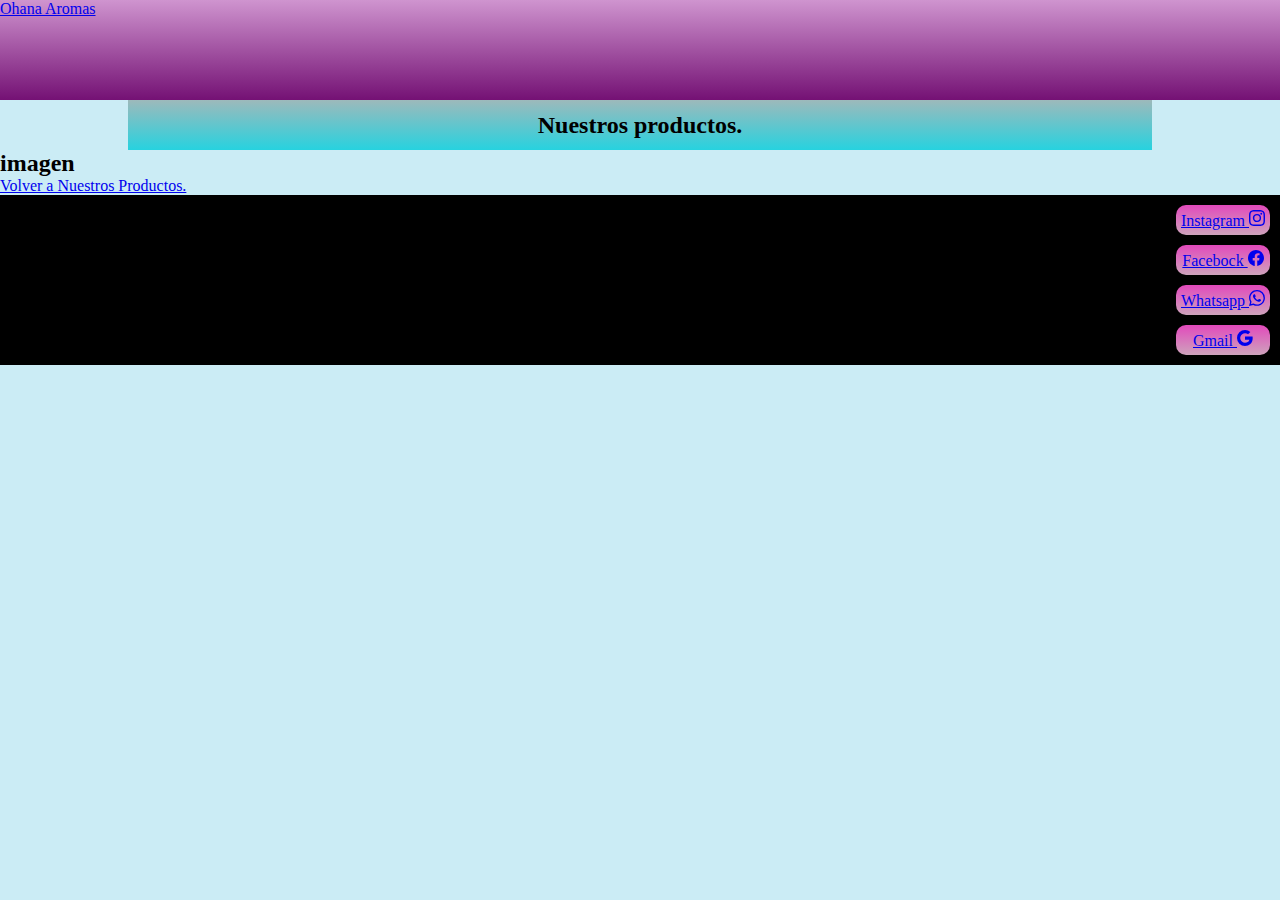
<file: pages/equipos.html>
<!DOCTYPE html>
<html lang="en">

<head>
    <meta charset="UTF-8">
    <meta http-equiv="X-UA-Compatible" content="IE=edge">
    <meta name="viewport" content="width=device-width, initial-scale=1.0">
    <meta name="theme-color" content="width=device-width, initial-scale=1.0">
    <title>Ohana Aromas</title>
    <link href="https://cdn.jsdelivr.net/npm/bootstrap@5.3.0-alpha2/dist/css/bootstrap.min.css" rel="stylesheet"
        integrity="sha384-aFq/bzH65dt+w6FI2ooMVUpc+21e0SRygnTpmBvdBgSdnuTN7QbdgL+OapgHtvPp" crossorigin="anonymous">
    <link rel="stylesheet" href="https://unpkg.com/aos@next/dist/aos.css" />
    <link rel="stylesheet" href="../css/styles.css">
    <link rel="preconnect" href="https://fonts.googleapis.com">
    <link rel="preconnect" href="https://fonts.gstatic.com" crossorigin>
    <link
        href="https://fonts.googleapis.com/css2?family=Edu+NSW+ACT+Foundation:wght@500&family=Inconsolata:wght@300&display=swap"
        rel="stylesheet">
</head>

<body class="bodyhome container">
    <header class="container-fluid">
        <div class="row">
            <nav class="navbar navbar-expand-lg bg-body-tertiary">
                <div class="container-fluid">
                    <a class="navbar-brand" href="#">Ohana Aromas</a>
                </div>
            </nav>
            </div>
    </header>

    <main>
        <section class="container-fluid">
            <h1 class="title">Nuestros productos.</h1>
            <div class="row">
                <h2> imagen </h2>
            </div>
            <div>
                <a href="./nuestrosproductos.html">Volver a Nuestros Productos.</a>
            </div>
        </section>
    </main>

    <footer class="navfooter">
        <ul class="nav flex-row">
            <li class="nav-item">
                <a class="nav-link" href="#">Instagram <svg xmlns="http://www.w3.org/2000/svg" width="16" height="16"
                        fill="currentColor" class="bi bi-instagram" viewBox="0 0 16 16">
                        <path
                            d="M8 0C5.829 0 5.556.01 4.703.048 3.85.088 3.269.222 2.76.42a3.917 3.917 0 0 0-1.417.923A3.927 3.927 0 0 0 .42 2.76C.222 3.268.087 3.85.048 4.7.01 5.555 0 5.827 0 8.001c0 2.172.01 2.444.048 3.297.04.852.174 1.433.372 1.942.205.526.478.972.923 1.417.444.445.89.719 1.416.923.51.198 1.09.333 1.942.372C5.555 15.99 5.827 16 8 16s2.444-.01 3.298-.048c.851-.04 1.434-.174 1.943-.372a3.916 3.916 0 0 0 1.416-.923c.445-.445.718-.891.923-1.417.197-.509.332-1.09.372-1.942C15.99 10.445 16 10.173 16 8s-.01-2.445-.048-3.299c-.04-.851-.175-1.433-.372-1.941a3.926 3.926 0 0 0-.923-1.417A3.911 3.911 0 0 0 13.24.42c-.51-.198-1.092-.333-1.943-.372C10.443.01 10.172 0 7.998 0h.003zm-.717 1.442h.718c2.136 0 2.389.007 3.232.046.78.035 1.204.166 1.486.275.373.145.64.319.92.599.28.28.453.546.598.92.11.281.24.705.275 1.485.039.843.047 1.096.047 3.231s-.008 2.389-.047 3.232c-.035.78-.166 1.203-.275 1.485a2.47 2.47 0 0 1-.599.919c-.28.28-.546.453-.92.598-.28.11-.704.24-1.485.276-.843.038-1.096.047-3.232.047s-2.39-.009-3.233-.047c-.78-.036-1.203-.166-1.485-.276a2.478 2.478 0 0 1-.92-.598 2.48 2.48 0 0 1-.6-.92c-.109-.281-.24-.705-.275-1.485-.038-.843-.046-1.096-.046-3.233 0-2.136.008-2.388.046-3.231.036-.78.166-1.204.276-1.486.145-.373.319-.64.599-.92.28-.28.546-.453.92-.598.282-.11.705-.24 1.485-.276.738-.034 1.024-.044 2.515-.045v.002zm4.988 1.328a.96.96 0 1 0 0 1.92.96.96 0 0 0 0-1.92zm-4.27 1.122a4.109 4.109 0 1 0 0 8.217 4.109 4.109 0 0 0 0-8.217zm0 1.441a2.667 2.667 0 1 1 0 5.334 2.667 2.667 0 0 1 0-5.334z" />
                    </svg></a>
            </li>
            <li class="nav-item">
                <a class="nav-link" href="#">Facebock <svg xmlns="http://www.w3.org/2000/svg" width="16" height="16"
                        fill="currentColor" class="bi bi-facebook" viewBox="0 0 16 16">
                        <path
                            d="M16 8.049c0-4.446-3.582-8.05-8-8.05C3.58 0-.002 3.603-.002 8.05c0 4.017 2.926 7.347 6.75 7.951v-5.625h-2.03V8.05H6.75V6.275c0-2.017 1.195-3.131 3.022-3.131.876 0 1.791.157 1.791.157v1.98h-1.009c-.993 0-1.303.621-1.303 1.258v1.51h2.218l-.354 2.326H9.25V16c3.824-.604 6.75-3.934 6.75-7.951z" />
                    </svg></a>
            </li>
            <li class="nav-item">
                <a class="nav-link" href="#">Whatsapp <svg xmlns="http://www.w3.org/2000/svg" width="16" height="16"
                        fill="currentColor" class="bi bi-whatsapp" viewBox="0 0 16 16">
                        <path
                            d="M13.601 2.326A7.854 7.854 0 0 0 7.994 0C3.627 0 .068 3.558.064 7.926c0 1.399.366 2.76 1.057 3.965L0 16l4.204-1.102a7.933 7.933 0 0 0 3.79.965h.004c4.368 0 7.926-3.558 7.93-7.93A7.898 7.898 0 0 0 13.6 2.326zM7.994 14.521a6.573 6.573 0 0 1-3.356-.92l-.24-.144-2.494.654.666-2.433-.156-.251a6.56 6.56 0 0 1-1.007-3.505c0-3.626 2.957-6.584 6.591-6.584a6.56 6.56 0 0 1 4.66 1.931 6.557 6.557 0 0 1 1.928 4.66c-.004 3.639-2.961 6.592-6.592 6.592zm3.615-4.934c-.197-.099-1.17-.578-1.353-.646-.182-.065-.315-.099-.445.099-.133.197-.513.646-.627.775-.114.133-.232.148-.43.05-.197-.1-.836-.308-1.592-.985-.59-.525-.985-1.175-1.103-1.372-.114-.198-.011-.304.088-.403.087-.088.197-.232.296-.346.1-.114.133-.198.198-.33.065-.134.034-.248-.015-.347-.05-.099-.445-1.076-.612-1.47-.16-.389-.323-.335-.445-.34-.114-.007-.247-.007-.38-.007a.729.729 0 0 0-.529.247c-.182.198-.691.677-.691 1.654 0 .977.71 1.916.81 2.049.098.133 1.394 2.132 3.383 2.992.47.205.84.326 1.129.418.475.152.904.129 1.246.08.38-.058 1.171-.48 1.338-.943.164-.464.164-.86.114-.943-.049-.084-.182-.133-.38-.232z" />
                    </svg></a>
            </li>
            <li class="nav-item">
                <a class="nav-link" href="#">Gmail <svg xmlns="http://www.w3.org/2000/svg" width="16" height="16"
                        fill="currentColor" class="bi bi-google" viewBox="0 0 16 16">
                        <path
                            d="M15.545 6.558a9.42 9.42 0 0 1 .139 1.626c0 2.434-.87 4.492-2.384 5.885h.002C11.978 15.292 10.158 16 8 16A8 8 0 1 1 8 0a7.689 7.689 0 0 1 5.352 2.082l-2.284 2.284A4.347 4.347 0 0 0 8 3.166c-2.087 0-3.86 1.408-4.492 3.304a4.792 4.792 0 0 0 0 3.063h.003c.635 1.893 2.405 3.301 4.492 3.301 1.078 0 2.004-.276 2.722-.764h-.003a3.702 3.702 0 0 0 1.599-2.431H8v-3.08h7.545z" />
                    </svg></a>
            </li>
        </ul>
    </footer>
</file>
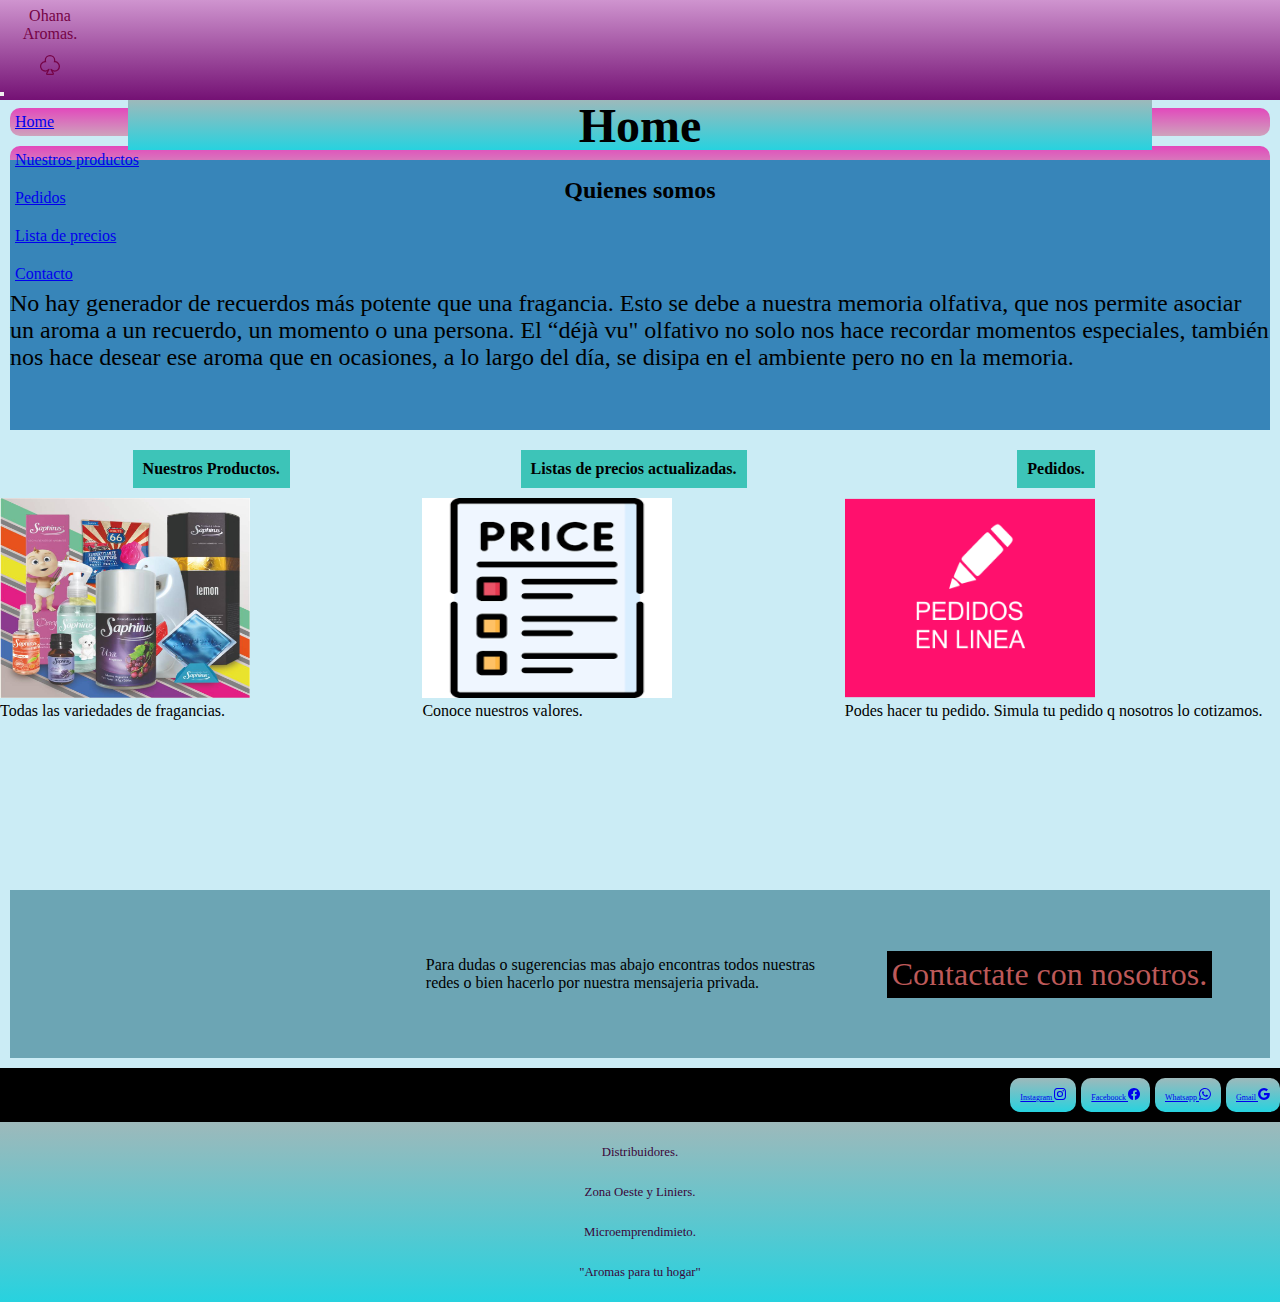
<file: pages/home.html>
<!DOCTYPE html>
<html lang="en">

<head>
    <meta charset="UTF-8">
    <meta http-equiv="X-UA-Compatible" content="IE=edge">
    <meta name="viewport" content="width=device-width, initial-scale=1.0">
    <meta name="theme-color" content="width=device-width, initial-scale=1.0">
    <!-- Primary Meta Tags -->
    <title>Ohana Aromas | fragancias para el hogar</title>
    <meta name="title" content="Ohana Aromas">
    <meta name="description" content="Venta de aromatizadores de ambiente a excelentes precios y accesibilidad">
    <meta name="robots" content="index.follow">
    <!-- Open Graph / Facebook -->
    <meta property="og:type" content="website">
    <meta property="og:url" content="https://metatags.io/">
    <meta property="og:title" content="Ohana Aromas">
    <meta property="og:description" content="Venta de aromatizadores de ambiente a excelentes precios y accesibilidad">
    <meta property="og:image"
        content="https://metatags.io/assets/meta-tags-16a33a6a8531e519cc0936fbba0ad904e52d35f34a46c97a2c9f6f7dd7d336f2.png">

    <!-- Twitter -->
    <meta property="twitter:card" content="summary_large_image">
    <meta property="twitter:url" content="https://metatags.io/">
    <meta property="twitter:title" content="Ohana Aromas">
    <meta property="twitter:description"
        content="Venta de aromatizadores de ambiente a excelentes precios y accesibilidad">
    <meta property="twitter:image"
        content="https://metatags.io/assets/meta-tags-16a33a6a8531e519cc0936fbba0ad904e52d35f34a46c97a2c9f6f7dd7d336f2.png">

    <link href="https://cdn.jsdelivr.net/npm/bootstrap@5.3.0-alpha2/dist/css/bootstrap.min.css" rel="stylesheet"
        integrity="sha384-aFq/bzH65dt+w6FI2ooMVUpc+21e0SRygnTpmBvdBgSdnuTN7QbdgL+OapgHtvPp" crossorigin="anonymous">
    <link rel="stylesheet" href="https://unpkg.com/aos@next/dist/aos.css" />
    <link rel="stylesheet" href="../css/styles.css">
    <link rel="preconnect" href="https://fonts.googleapis.com">
    <link rel="preconnect" href="https://fonts.gstatic.com" crossorigin>
    <link
        href="https://fonts.googleapis.com/css2?family=Edu+NSW+ACT+Foundation:wght@500&family=Inconsolata:wght@300&display=swap"
        rel="stylesheet">
</head>

<body>
    <header>
        <nav class="navbar navbar-expand-lg bg-body-tertiary">
            <div class="container-fluid">
                <a class="logo" href="">Ohana Aromas.<svg class="logo-img" xmlns="http://www.w3.org/2000/svg"
                        fill="currentColor" class="bi bi-suit-club" viewBox="0 0 16 16">
                        <path
                            d="M8 1a3.25 3.25 0 0 0-3.25 3.25c0 .186 0 .29.016.41.014.12.045.27.12.527l.19.665-.692-.028a3.25 3.25 0 1 0 2.357 5.334.5.5 0 0 1 .844.518l-.003.005-.006.015-.024.055a21.893 21.893 0 0 1-.438.92 22.38 22.38 0 0 1-1.266 2.197c-.013.018-.02.05.001.09.01.02.021.03.03.036A.036.036 0 0 0 5.9 15h4.2c.01 0 .016-.002.022-.006a.092.092 0 0 0 .029-.035c.02-.04.014-.073.001-.091a22.875 22.875 0 0 1-1.704-3.117l-.024-.054-.006-.015-.002-.004a.5.5 0 0 1 .838-.524c.601.7 1.516 1.168 2.496 1.168a3.25 3.25 0 1 0-.139-6.498l-.699.03.199-.671c.14-.47.14-.745.139-.927V4.25A3.25 3.25 0 0 0 8 1zm2.207 12.024c.225.405.487.848.78 1.294C11.437 15 10.975 16 10.1 16H5.9c-.876 0-1.338-1-.887-1.683.291-.442.552-.88.776-1.283a4.25 4.25 0 1 1-2.007-8.187 2.79 2.79 0 0 1-.009-.064c-.023-.187-.023-.348-.023-.52V4.25a4.25 4.25 0 0 1 8.5 0c0 .14 0 .333-.04.596a4.25 4.25 0 0 1-.46 8.476 4.186 4.186 0 0 1-1.543-.298z" />
                    </svg></a>
                <button class="navbar-toggler" type="button" data-bs-toggle="collapse"
                    data-bs-target="#navbarNavDropdown" aria-controls="navbarNavDropdown" aria-expanded="false"
                    aria-label="Toggle navigation">
                    <span class="navbar-toggler-icon"></span>
                </button>
                <div class="collapse navbar-collapse" id="navbarNavDropdown">
                    <ul class="navbar-nav">
                        <li class="nav-item">
                            <a class="nav-link" href="../pages/home.html">Home</a>
                        </li>
                        <li class="nav-item">
                            <a class="nav-link" href="../pages/nuestrosproductos.html">Nuestros productos</a>
                        </li>
                        <li class="nav-item">
                            <a class="nav-link" href="../pages/pedidos.html">Pedidos</a>
                        </li>
                        <li class="nav-item">
                            <a class="nav-link" href="../pages/list.html">Lista de precios</a>
                        </li>
                        <li class="nav-item">
                            <a class="nav-link" href="../pages/contacto.html">Contacto</a>
                        </li>
                    </ul>
                </div>
            </div>
        </nav>
    </header>
    <main>
        <section>
            <div class="title">
                <h1> Home </h1>
            </div>

            <article class="description">
                <div class="description-titulo">
                    <h2>Quienes somos</h2>
                </div>
                <div>
                    <p class="description-cuerpo">No hay generador de recuerdos más potente que una fragancia.
                        Esto
                        se debe a
                        nuestra memoria
                        olfativa,
                        que
                        nos permite asociar un aroma a un recuerdo, un momento o una persona.

                        El “déjà vu" olfativo no solo nos hace recordar momentos especiales, también nos
                        hace
                        desear
                        ese
                        aroma
                        que en ocasiones, a lo largo del día, se disipa en el ambiente pero no en la
                        memoria.</p>
                </div>
                </div>
            </article>
        </section>

        <section>
            <div class="tarjetas">
                <article class="tarjetas-produc">
                    <h3 class="card-titulo">Nuestros Productos.</h3>
                    <div data-aos="zoom-in-left">
                        <img class="card-img" src="../img/varios2.jpg" alt="todos los productos Saphirus">
                    </div>
                    <p class="card-description">Todas las variedades de fragancias.</p>
                </article>

                <article class="tarjetas-price">
                    <h3 class="card-titulo">Listas de precios actualizadas.</h3>
                    <div data-aos="zoom-in-left">
                        <img class="card-img" src="../img/precios1.png" alt="venta de productos por mayor y por menor">
                    </div>
                    <p class="card-description">Conoce nuestros valores.</p>
                </article>

                <article class="tarjetas-pedidos">
                    <h3 class="card-titulo">Pedidos.</h3>
                    <div data-aos="zoom-in-left">
                        <img class="card-img" src="../img/pedidos1.png" alt="pedidos">
                    </div>
                    <p class="card-description">Podes hacer tu pedido. Simula tu pedido q nosotros lo
                        cotizamos.</p>
                </article>

            </div>

            <div>
                <article class="cardlong">
                    <div data-aos="zoom-in-left">
                        <img class="cardlong-img" src="../img/contacto1.jpg" alt="dudas y sugerencias">
                    </div>
                    <p class="cardlong-description">Para dudas o sugerencias mas abajo encontras todos nuestras redes o
                        bien hacerlo por
                        nuestra
                        mensajeria privada.</p>
                    <div class="cardlong-titulo">Contactate con nosotros.</div>
                </article>
            </div>
        </section>
    </main>

    <footer>
        <ul class="navfooter">
            <li class="nav-item-foot ">
                <a class="nav-link active" aria-current="page" href="#">Instagram <svg class="icons-foot"
                        xmlns="http://www.w3.org/2000/svg" fill="currentColor" class="bi bi-instagram"
                        viewBox="0 0 16 16">
                        <path
                            d="M8 0C5.829 0 5.556.01 4.703.048 3.85.088 3.269.222 2.76.42a3.917 3.917 0 0 0-1.417.923A3.927 3.927 0 0 0 .42 2.76C.222 3.268.087 3.85.048 4.7.01 5.555 0 5.827 0 8.001c0 2.172.01 2.444.048 3.297.04.852.174 1.433.372 1.942.205.526.478.972.923 1.417.444.445.89.719 1.416.923.51.198 1.09.333 1.942.372C5.555 15.99 5.827 16 8 16s2.444-.01 3.298-.048c.851-.04 1.434-.174 1.943-.372a3.916 3.916 0 0 0 1.416-.923c.445-.445.718-.891.923-1.417.197-.509.332-1.09.372-1.942C15.99 10.445 16 10.173 16 8s-.01-2.445-.048-3.299c-.04-.851-.175-1.433-.372-1.941a3.926 3.926 0 0 0-.923-1.417A3.911 3.911 0 0 0 13.24.42c-.51-.198-1.092-.333-1.943-.372C10.443.01 10.172 0 7.998 0h.003zm-.717 1.442h.718c2.136 0 2.389.007 3.232.046.78.035 1.204.166 1.486.275.373.145.64.319.92.599.28.28.453.546.598.92.11.281.24.705.275 1.485.039.843.047 1.096.047 3.231s-.008 2.389-.047 3.232c-.035.78-.166 1.203-.275 1.485a2.47 2.47 0 0 1-.599.919c-.28.28-.546.453-.92.598-.28.11-.704.24-1.485.276-.843.038-1.096.047-3.232.047s-2.39-.009-3.233-.047c-.78-.036-1.203-.166-1.485-.276a2.478 2.478 0 0 1-.92-.598 2.48 2.48 0 0 1-.6-.92c-.109-.281-.24-.705-.275-1.485-.038-.843-.046-1.096-.046-3.233 0-2.136.008-2.388.046-3.231.036-.78.166-1.204.276-1.486.145-.373.319-.64.599-.92.28-.28.546-.453.92-.598.282-.11.705-.24 1.485-.276.738-.034 1.024-.044 2.515-.045v.002zm4.988 1.328a.96.96 0 1 0 0 1.92.96.96 0 0 0 0-1.92zm-4.27 1.122a4.109 4.109 0 1 0 0 8.217 4.109 4.109 0 0 0 0-8.217zm0 1.441a2.667 2.667 0 1 1 0 5.334 2.667 2.667 0 0 1 0-5.334z" />
                    </svg></a>
            </li>
            <li class="nav-item-foot ">
                <a class="nav-link" href="#">Faceboock <svg class="icons-foot" xmlns="http://www.w3.org/2000/svg"
                        fill="currentColor" class="bi bi-facebook" viewBox="0 0 16 16">
                        <path
                            d="M16 8.049c0-4.446-3.582-8.05-8-8.05C3.58 0-.002 3.603-.002 8.05c0 4.017 2.926 7.347 6.75 7.951v-5.625h-2.03V8.05H6.75V6.275c0-2.017 1.195-3.131 3.022-3.131.876 0 1.791.157 1.791.157v1.98h-1.009c-.993 0-1.303.621-1.303 1.258v1.51h2.218l-.354 2.326H9.25V16c3.824-.604 6.75-3.934 6.75-7.951z" />
                    </svg></a>
            </li>
            <li class="nav-item-foot ">
                <a class="nav-link" href="#">Whatsapp <svg class="icons-foot" xmlns="http://www.w3.org/2000/svg"
                        fill="currentColor" class="bi bi-whatsapp" viewBox="0 0 16 16">
                        <path
                            d="M13.601 2.326A7.854 7.854 0 0 0 7.994 0C3.627 0 .068 3.558.064 7.926c0 1.399.366 2.76 1.057 3.965L0 16l4.204-1.102a7.933 7.933 0 0 0 3.79.965h.004c4.368 0 7.926-3.558 7.93-7.93A7.898 7.898 0 0 0 13.6 2.326zM7.994 14.521a6.573 6.573 0 0 1-3.356-.92l-.24-.144-2.494.654.666-2.433-.156-.251a6.56 6.56 0 0 1-1.007-3.505c0-3.626 2.957-6.584 6.591-6.584a6.56 6.56 0 0 1 4.66 1.931 6.557 6.557 0 0 1 1.928 4.66c-.004 3.639-2.961 6.592-6.592 6.592zm3.615-4.934c-.197-.099-1.17-.578-1.353-.646-.182-.065-.315-.099-.445.099-.133.197-.513.646-.627.775-.114.133-.232.148-.43.05-.197-.1-.836-.308-1.592-.985-.59-.525-.985-1.175-1.103-1.372-.114-.198-.011-.304.088-.403.087-.088.197-.232.296-.346.1-.114.133-.198.198-.33.065-.134.034-.248-.015-.347-.05-.099-.445-1.076-.612-1.47-.16-.389-.323-.335-.445-.34-.114-.007-.247-.007-.38-.007a.729.729 0 0 0-.529.247c-.182.198-.691.677-.691 1.654 0 .977.71 1.916.81 2.049.098.133 1.394 2.132 3.383 2.992.47.205.84.326 1.129.418.475.152.904.129 1.246.08.38-.058 1.171-.48 1.338-.943.164-.464.164-.86.114-.943-.049-.084-.182-.133-.38-.232z" />
                    </svg></a>
            </li>
            <li class="nav-item-foot ">
                <a class="nav-link" href="#">Gmail <svg class="icons-foot" xmlns="http://www.w3.org/2000/svg"
                        fill="currentColor" class="bi bi-google" viewBox="0 0 16 16">
                        <path
                            d="M15.545 6.558a9.42 9.42 0 0 1 .139 1.626c0 2.434-.87 4.492-2.384 5.885h.002C11.978 15.292 10.158 16 8 16A8 8 0 1 1 8 0a7.689 7.689 0 0 1 5.352 2.082l-2.284 2.284A4.347 4.347 0 0 0 8 3.166c-2.087 0-3.86 1.408-4.492 3.304a4.792 4.792 0 0 0 0 3.063h.003c.635 1.893 2.405 3.301 4.492 3.301 1.078 0 2.004-.276 2.722-.764h-.003a3.702 3.702 0 0 0 1.599-2.431H8v-3.08h7.545z" />
                    </svg></a>
            </li>
        </ul>

        <div class="list-foot">
            <p>Distribuidores.</p>
            <p> Zona Oeste y Liniers.</p>
            <p> Microemprendimieto.</p>
            <p> "Aromas para tu hogar" </p>

        </div>
    </footer>

    <script src="https://cdn.jsdelivr.net/npm/bootstrap@5.1.3/dist/js/bootstrap.bundle.min.js"
        integrity="sha384-ka7Sk0Gln4gmtz2MlQnikT1wXgYsOg+OMhuP+IlRH9sENBO0LRn5q+8nbTov4+1p"
        crossorigin="anonymous"></script>
    <script src="https://unpkg.com/aos@next/dist/aos.js"></script>
    <script>
        AOS.init();
    </script>
</body>

</html>
</file>
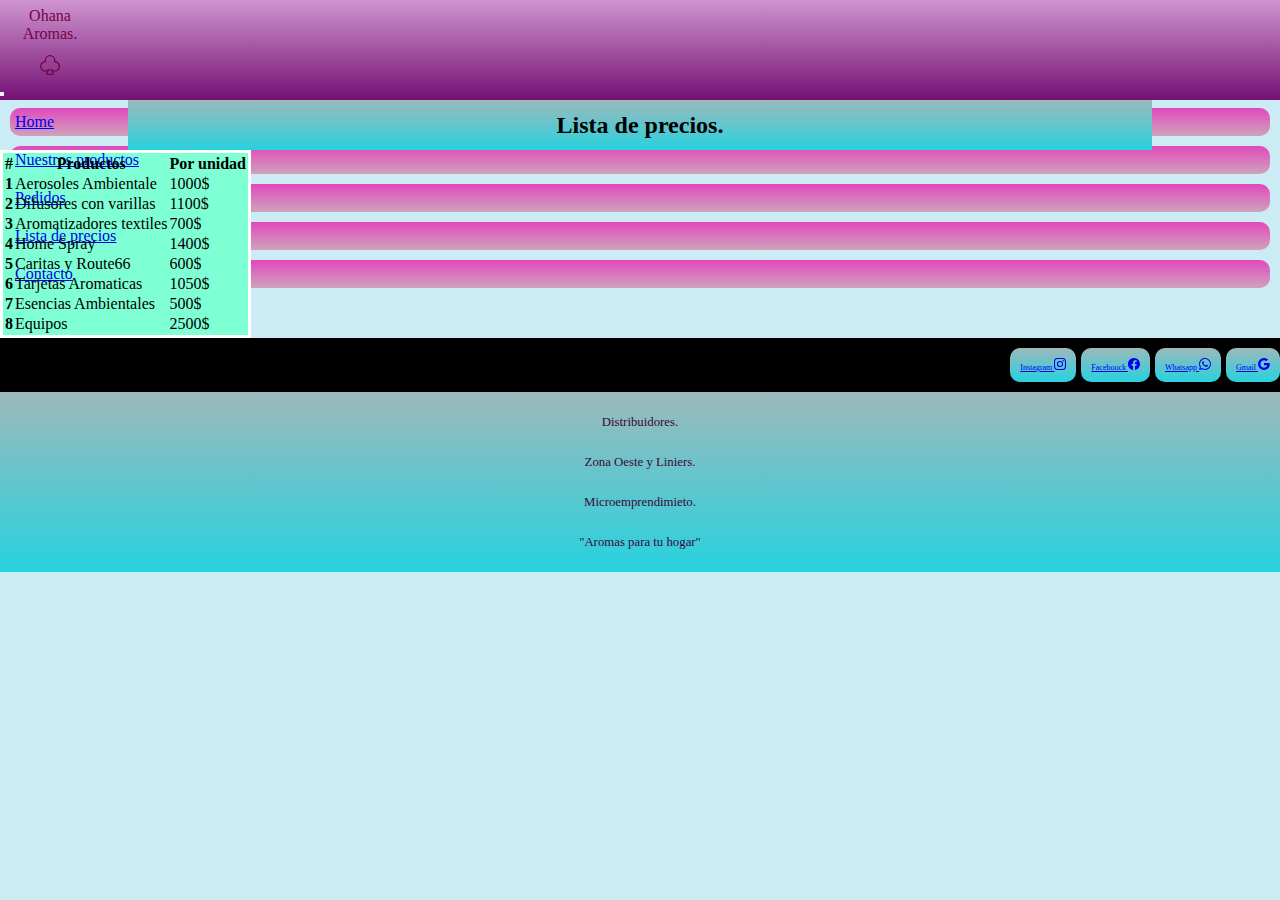
<file: pages/list.html>
<!DOCTYPE html>
<html lang="en">

<head>
    <meta charset="UTF-8">
    <meta http-equiv="X-UA-Compatible" content="IE=edge">
    <meta name="viewport" content="width=device-width, initial-scale=1.0">
    <meta name="theme-color" content="width=device-width, initial-scale=1.0">
    <!-- Primary Meta Tags -->
    <title>Ohana Aromas|fragancias para el hogar</title>
    <meta name="title" content="Ohana Aromas">
    <meta name="description" content="Venta de aromatizadores de ambiente a excelentes precios y accesibilidad">
    <meta name="robots" content="index.follow">
    <!-- Open Graph / Facebook -->
    <meta property="og:type" content="website">
    <meta property="og:url" content="https://metatags.io/">
    <meta property="og:title" content="Ohana Aromas">
    <meta property="og:description" content="Venta de aromatizadores de ambiente a excelentes precios y accesibilidad">
    <meta property="og:image"
        content="https://metatags.io/assets/meta-tags-16a33a6a8531e519cc0936fbba0ad904e52d35f34a46c97a2c9f6f7dd7d336f2.png">

    <!-- Twitter -->
    <meta property="twitter:card" content="summary_large_image">
    <meta property="twitter:url" content="https://metatags.io/">
    <meta property="twitter:title" content="Ohana Aromas">
    <meta property="twitter:description"
        content="Venta de aromatizadores de ambiente a excelentes precios y accesibilidad">
    <meta property="twitter:image"
        content="https://metatags.io/assets/meta-tags-16a33a6a8531e519cc0936fbba0ad904e52d35f34a46c97a2c9f6f7dd7d336f2.png">

    <link href="https://cdn.jsdelivr.net/npm/bootstrap@5.3.0-alpha2/dist/css/bootstrap.min.css" rel="stylesheet"
        integrity="sha384-aFq/bzH65dt+w6FI2ooMVUpc+21e0SRygnTpmBvdBgSdnuTN7QbdgL+OapgHtvPp" crossorigin="anonymous">
    <link rel="stylesheet" href="https://unpkg.com/aos@next/dist/aos.css" />
    <link rel="stylesheet" href="../css/styles.css">
    <link rel="preconnect" href="https://fonts.googleapis.com">
    <link rel="preconnect" href="https://fonts.gstatic.com" crossorigin>
    <link
        href="https://fonts.googleapis.com/css2?family=Edu+NSW+ACT+Foundation:wght@500&family=Inconsolata:wght@300&display=swap"
        rel="stylesheet">
</head>

<body>
    <header>
        <nav class="navbar navbar-expand-lg bg-body-tertiary">
            <div class="container-fluid">
                <a class="logo" href="">Ohana Aromas.<svg class="logo-img" xmlns="http://www.w3.org/2000/svg"
                        fill="currentColor" class="bi bi-suit-club" viewBox="0 0 16 16">
                        <path
                            d="M8 1a3.25 3.25 0 0 0-3.25 3.25c0 .186 0 .29.016.41.014.12.045.27.12.527l.19.665-.692-.028a3.25 3.25 0 1 0 2.357 5.334.5.5 0 0 1 .844.518l-.003.005-.006.015-.024.055a21.893 21.893 0 0 1-.438.92 22.38 22.38 0 0 1-1.266 2.197c-.013.018-.02.05.001.09.01.02.021.03.03.036A.036.036 0 0 0 5.9 15h4.2c.01 0 .016-.002.022-.006a.092.092 0 0 0 .029-.035c.02-.04.014-.073.001-.091a22.875 22.875 0 0 1-1.704-3.117l-.024-.054-.006-.015-.002-.004a.5.5 0 0 1 .838-.524c.601.7 1.516 1.168 2.496 1.168a3.25 3.25 0 1 0-.139-6.498l-.699.03.199-.671c.14-.47.14-.745.139-.927V4.25A3.25 3.25 0 0 0 8 1zm2.207 12.024c.225.405.487.848.78 1.294C11.437 15 10.975 16 10.1 16H5.9c-.876 0-1.338-1-.887-1.683.291-.442.552-.88.776-1.283a4.25 4.25 0 1 1-2.007-8.187 2.79 2.79 0 0 1-.009-.064c-.023-.187-.023-.348-.023-.52V4.25a4.25 4.25 0 0 1 8.5 0c0 .14 0 .333-.04.596a4.25 4.25 0 0 1-.46 8.476 4.186 4.186 0 0 1-1.543-.298z" />
                    </svg></a>
                <button class="navbar-toggler" type="button" data-bs-toggle="collapse"
                    data-bs-target="#navbarNavDropdown" aria-controls="navbarNavDropdown" aria-expanded="false"
                    aria-label="Toggle navigation">
                    <span class="navbar-toggler-icon"></span>
                </button>
                <div class="collapse navbar-collapse" id="navbarNavDropdown">
                    <ul class="navbar-nav">
                        <li class="nav-item">
                            <a class="nav-link" href="../pages/home.html">Home</a>
                        </li>
                        <li class="nav-item">
                            <a class="nav-link" href="../pages/nuestrosproductos.html">Nuestros productos</a>
                        </li>
                        <li class="nav-item">
                            <a class="nav-link" href="../pages/pedidos.html">Pedidos</a>
                        </li>
                        <li class="nav-item">
                            <a class="nav-link" href="../pages/list.html">Lista de precios</a>
                        </li>
                        <li class="nav-item">
                            <a class="nav-link" href="../pages/contacto.html">Contacto</a>
                        </li>
                    </ul>
                </div>
            </div>
        </nav>
    </header>

    <main>
        <section>
            <div class="description-titulo">
                <h1 class="title"> Lista de precios. </h1>
            </div>

            <table class="table">
                <thead>
                    <tr>
                        <th scope="col">#</th>
                        <th scope="col">Productos</th>
                        <th scope="col">Por unidad</th>
                    </tr>
                </thead>
                <tbody>
                    <tr>
                        <th scope="row">1</th>
                        <td>Aerosoles Ambientale</td>
                        <td>1000$</td>
                    </tr>
                    <tr>
                        <th scope="row">2</th>
                        <td>Difusores con varillas</td>
                        <td>1100$</td>
                    </tr>
                    <tr>
                        <th scope="row">3</th>
                        <td>Aromatizadores textiles</td>
                        <td>700$</td>
                    </tr>
                    <tr>
                        <th scope="row">4</th>
                        <td>Home Spray</td>
                        <td>1400$</td>
                    </tr>
                    <tr>
                        <th scope="row">5</th>
                        <td>Caritas y Route66</td>
                        <td>600$</td>
                    </tr>
                    <tr>
                        <th scope="row">6</th>
                        <td>Tarjetas Aromaticas</td>
                        <td>1050$</td>
                    </tr>
                    <tr>
                        <th scope="row">7</th>
                        <td>Esencias Ambientales</td>
                        <td>500$</td>
                    </tr>
                    <tr>
                        <th scope="row">8</th>
                        <td>Equipos</td>
                        <td>2500$</td>
                    </tr>
                </tbody>
            </table>
        </section>
    </main>

    <footer>
        <ul class="navfooter">
            <li class="nav-item-foot ">
                <a class="nav-link active" aria-current="page" href="#">Instagram <svg class="icons-foot"
                        xmlns="http://www.w3.org/2000/svg" fill="currentColor" class="bi bi-instagram"
                        viewBox="0 0 16 16">
                        <path
                            d="M8 0C5.829 0 5.556.01 4.703.048 3.85.088 3.269.222 2.76.42a3.917 3.917 0 0 0-1.417.923A3.927 3.927 0 0 0 .42 2.76C.222 3.268.087 3.85.048 4.7.01 5.555 0 5.827 0 8.001c0 2.172.01 2.444.048 3.297.04.852.174 1.433.372 1.942.205.526.478.972.923 1.417.444.445.89.719 1.416.923.51.198 1.09.333 1.942.372C5.555 15.99 5.827 16 8 16s2.444-.01 3.298-.048c.851-.04 1.434-.174 1.943-.372a3.916 3.916 0 0 0 1.416-.923c.445-.445.718-.891.923-1.417.197-.509.332-1.09.372-1.942C15.99 10.445 16 10.173 16 8s-.01-2.445-.048-3.299c-.04-.851-.175-1.433-.372-1.941a3.926 3.926 0 0 0-.923-1.417A3.911 3.911 0 0 0 13.24.42c-.51-.198-1.092-.333-1.943-.372C10.443.01 10.172 0 7.998 0h.003zm-.717 1.442h.718c2.136 0 2.389.007 3.232.046.78.035 1.204.166 1.486.275.373.145.64.319.92.599.28.28.453.546.598.92.11.281.24.705.275 1.485.039.843.047 1.096.047 3.231s-.008 2.389-.047 3.232c-.035.78-.166 1.203-.275 1.485a2.47 2.47 0 0 1-.599.919c-.28.28-.546.453-.92.598-.28.11-.704.24-1.485.276-.843.038-1.096.047-3.232.047s-2.39-.009-3.233-.047c-.78-.036-1.203-.166-1.485-.276a2.478 2.478 0 0 1-.92-.598 2.48 2.48 0 0 1-.6-.92c-.109-.281-.24-.705-.275-1.485-.038-.843-.046-1.096-.046-3.233 0-2.136.008-2.388.046-3.231.036-.78.166-1.204.276-1.486.145-.373.319-.64.599-.92.28-.28.546-.453.92-.598.282-.11.705-.24 1.485-.276.738-.034 1.024-.044 2.515-.045v.002zm4.988 1.328a.96.96 0 1 0 0 1.92.96.96 0 0 0 0-1.92zm-4.27 1.122a4.109 4.109 0 1 0 0 8.217 4.109 4.109 0 0 0 0-8.217zm0 1.441a2.667 2.667 0 1 1 0 5.334 2.667 2.667 0 0 1 0-5.334z" />
                    </svg></a>
            </li>
            <li class="nav-item-foot ">
                <a class="nav-link" href="#">Faceboock <svg class="icons-foot" xmlns="http://www.w3.org/2000/svg"
                        fill="currentColor" class="bi bi-facebook" viewBox="0 0 16 16">
                        <path
                            d="M16 8.049c0-4.446-3.582-8.05-8-8.05C3.58 0-.002 3.603-.002 8.05c0 4.017 2.926 7.347 6.75 7.951v-5.625h-2.03V8.05H6.75V6.275c0-2.017 1.195-3.131 3.022-3.131.876 0 1.791.157 1.791.157v1.98h-1.009c-.993 0-1.303.621-1.303 1.258v1.51h2.218l-.354 2.326H9.25V16c3.824-.604 6.75-3.934 6.75-7.951z" />
                    </svg></a>
            </li>
            <li class="nav-item-foot ">
                <a class="nav-link" href="#">Whatsapp <svg class="icons-foot" xmlns="http://www.w3.org/2000/svg"
                        fill="currentColor" class="bi bi-whatsapp" viewBox="0 0 16 16">
                        <path
                            d="M13.601 2.326A7.854 7.854 0 0 0 7.994 0C3.627 0 .068 3.558.064 7.926c0 1.399.366 2.76 1.057 3.965L0 16l4.204-1.102a7.933 7.933 0 0 0 3.79.965h.004c4.368 0 7.926-3.558 7.93-7.93A7.898 7.898 0 0 0 13.6 2.326zM7.994 14.521a6.573 6.573 0 0 1-3.356-.92l-.24-.144-2.494.654.666-2.433-.156-.251a6.56 6.56 0 0 1-1.007-3.505c0-3.626 2.957-6.584 6.591-6.584a6.56 6.56 0 0 1 4.66 1.931 6.557 6.557 0 0 1 1.928 4.66c-.004 3.639-2.961 6.592-6.592 6.592zm3.615-4.934c-.197-.099-1.17-.578-1.353-.646-.182-.065-.315-.099-.445.099-.133.197-.513.646-.627.775-.114.133-.232.148-.43.05-.197-.1-.836-.308-1.592-.985-.59-.525-.985-1.175-1.103-1.372-.114-.198-.011-.304.088-.403.087-.088.197-.232.296-.346.1-.114.133-.198.198-.33.065-.134.034-.248-.015-.347-.05-.099-.445-1.076-.612-1.47-.16-.389-.323-.335-.445-.34-.114-.007-.247-.007-.38-.007a.729.729 0 0 0-.529.247c-.182.198-.691.677-.691 1.654 0 .977.71 1.916.81 2.049.098.133 1.394 2.132 3.383 2.992.47.205.84.326 1.129.418.475.152.904.129 1.246.08.38-.058 1.171-.48 1.338-.943.164-.464.164-.86.114-.943-.049-.084-.182-.133-.38-.232z" />
                    </svg></a>
            </li>
            <li class="nav-item-foot ">
                <a class="nav-link" href="#">Gmail <svg class="icons-foot" xmlns="http://www.w3.org/2000/svg"
                        fill="currentColor" class="bi bi-google" viewBox="0 0 16 16">
                        <path
                            d="M15.545 6.558a9.42 9.42 0 0 1 .139 1.626c0 2.434-.87 4.492-2.384 5.885h.002C11.978 15.292 10.158 16 8 16A8 8 0 1 1 8 0a7.689 7.689 0 0 1 5.352 2.082l-2.284 2.284A4.347 4.347 0 0 0 8 3.166c-2.087 0-3.86 1.408-4.492 3.304a4.792 4.792 0 0 0 0 3.063h.003c.635 1.893 2.405 3.301 4.492 3.301 1.078 0 2.004-.276 2.722-.764h-.003a3.702 3.702 0 0 0 1.599-2.431H8v-3.08h7.545z" />
                    </svg></a>
            </li>
        </ul>

        <div class="list-foot">
            <p>Distribuidores.</p>
            <p> Zona Oeste y Liniers.</p>
            <p> Microemprendimieto.</p>
            <p> "Aromas para tu hogar" </p>

        </div>
    </footer>

    <script src="https://cdn.jsdelivr.net/npm/bootstrap@5.1.3/dist/js/bootstrap.bundle.min.js"
        integrity="sha384-ka7Sk0Gln4gmtz2MlQnikT1wXgYsOg+OMhuP+IlRH9sENBO0LRn5q+8nbTov4+1p"
        crossorigin="anonymous"></script>
    <script src="https://unpkg.com/aos@next/dist/aos.js"></script>
    <script>
        AOS.init();
    </script>
</body>

</html>
</file>
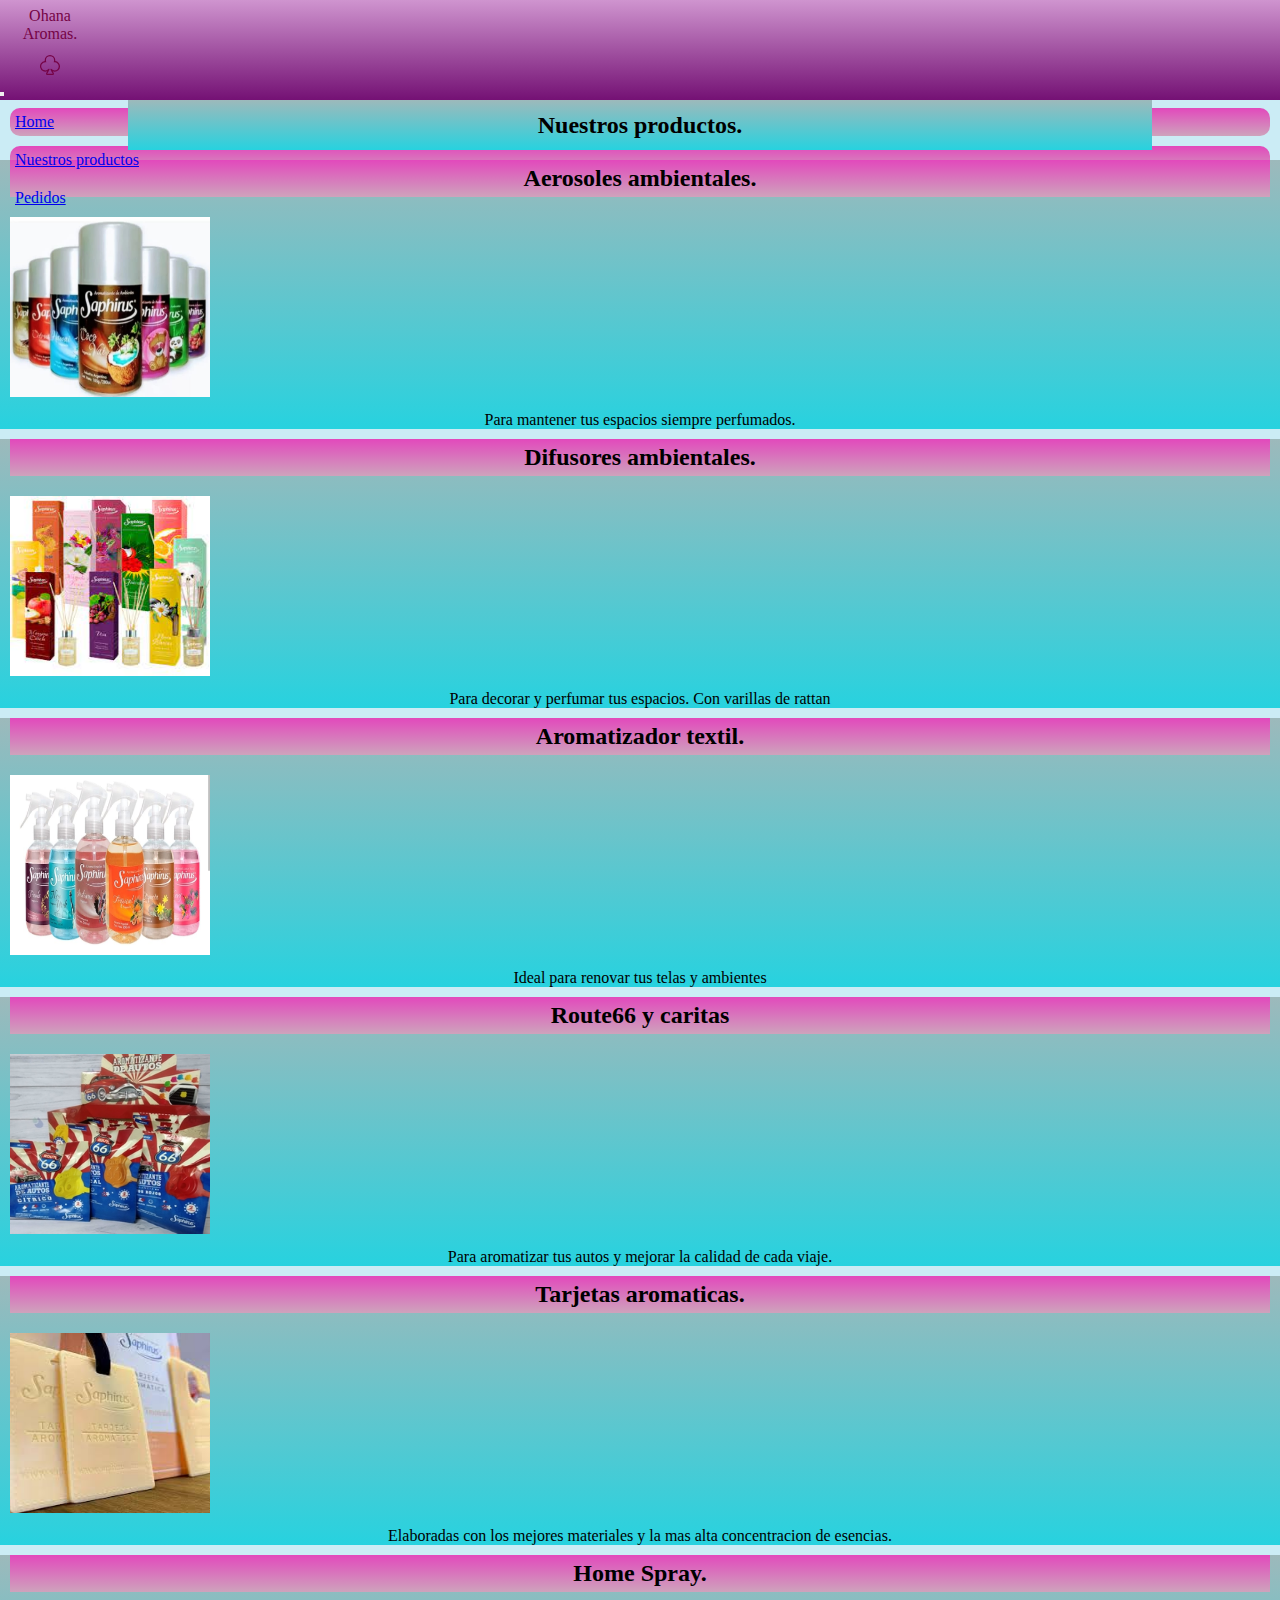
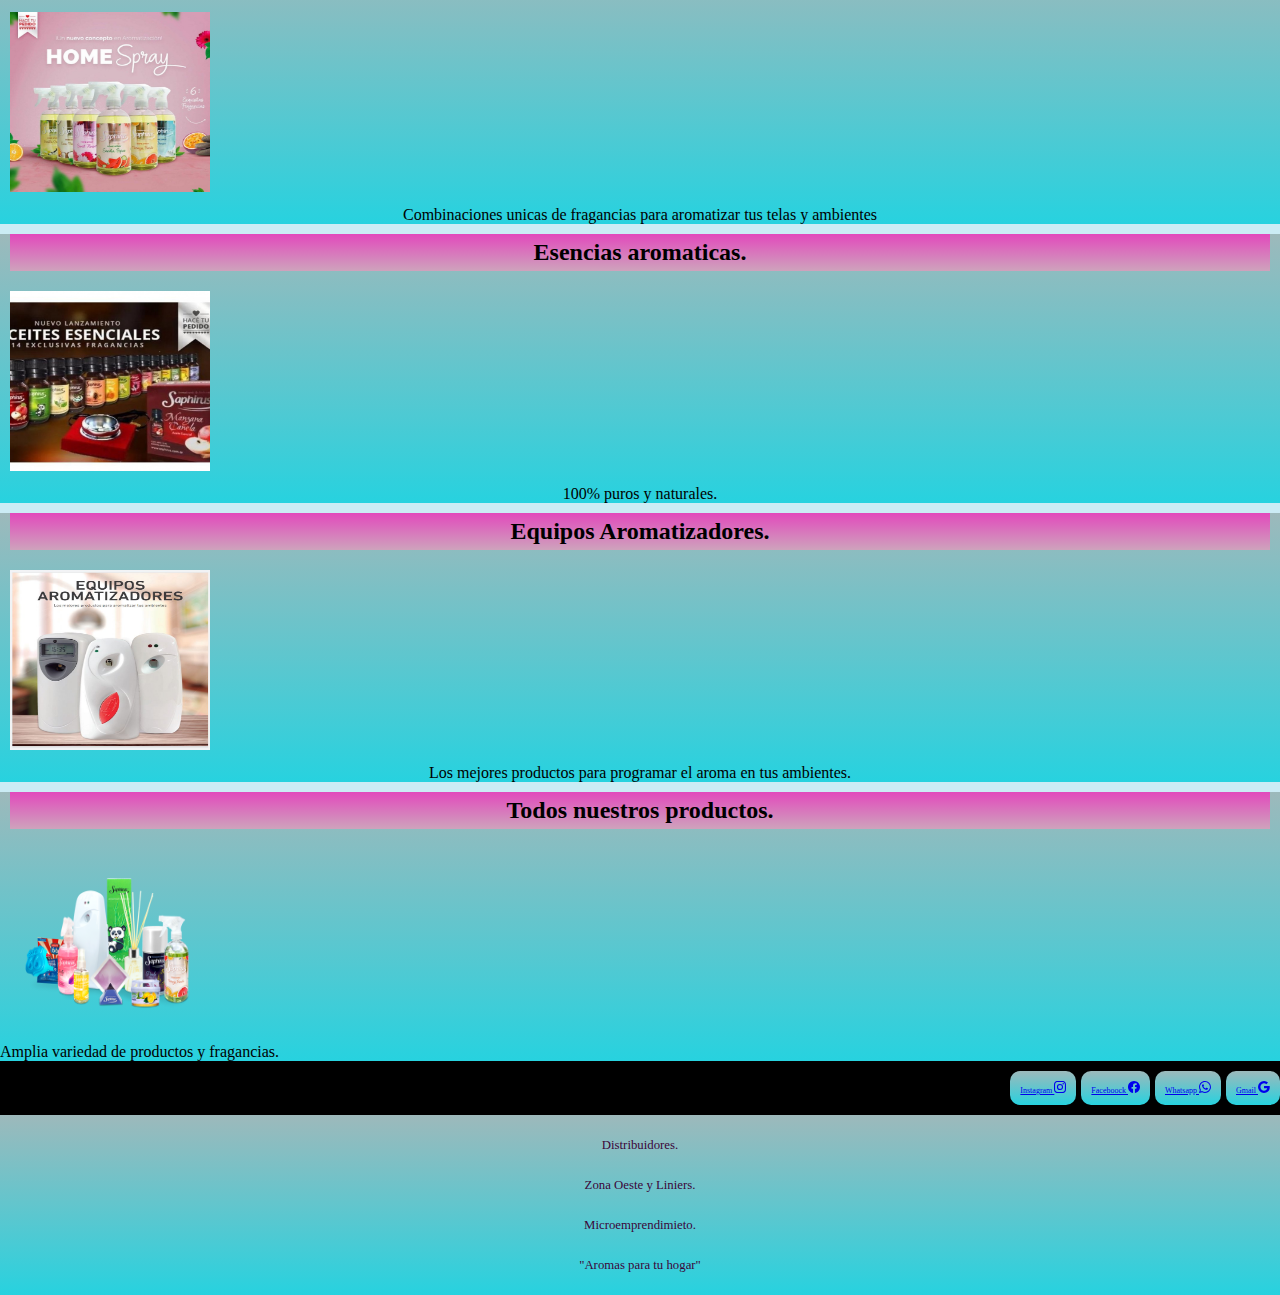
<file: pages/nuestrosproductos.html>
<!DOCTYPE html>
<html lang="en">

<head>
    <meta charset="UTF-8">
    <meta http-equiv="X-UA-Compatible" content="IE=edge">
    <meta name="viewport" content="width=device-width, initial-scale=1.0">
    <meta name="theme-color" content="width=device-width, initial-scale=1.0">
    <!-- Primary Meta Tags -->
    <title>Ohana Aromas | fragancias para el hogar</title>
    <meta name="title" content="Ohana Aromas">
    <meta name="description" content="Venta de aromatizadores de ambiente a excelentes precios y accesibilidad">
    <meta name="robots" content="index.follow">
    <!-- Open Graph / Facebook -->
    <meta property="og:type" content="website">
    <meta property="og:url" content="https://metatags.io/">
    <meta property="og:title" content="Ohana Aromas">
    <meta property="og:description" content="Venta de aromatizadores de ambiente a excelentes precios y accesibilidad">
    <meta property="og:image"
        content="https://metatags.io/assets/meta-tags-16a33a6a8531e519cc0936fbba0ad904e52d35f34a46c97a2c9f6f7dd7d336f2.png">

    <!-- Twitter -->
    <meta property="twitter:card" content="summary_large_image">
    <meta property="twitter:url" content="https://metatags.io/">
    <meta property="twitter:title" content="Ohana Aromas">
    <meta property="twitter:description"
        content="Venta de aromatizadores de ambiente a excelentes precios y accesibilidad">
    <meta property="twitter:image"
        content="https://metatags.io/assets/meta-tags-16a33a6a8531e519cc0936fbba0ad904e52d35f34a46c97a2c9f6f7dd7d336f2.png">

    <link href="https://cdn.jsdelivr.net/npm/bootstrap@5.3.0-alpha2/dist/css/bootstrap.min.css" rel="stylesheet"
        integrity="sha384-aFq/bzH65dt+w6FI2ooMVUpc+21e0SRygnTpmBvdBgSdnuTN7QbdgL+OapgHtvPp" crossorigin="anonymous">
    <link rel="stylesheet" href="https://unpkg.com/aos@next/dist/aos.css" />
    <link rel="stylesheet" href="../css/styles.css">
    <link rel="preconnect" href="https://fonts.googleapis.com">
    <link rel="preconnect" href="https://fonts.gstatic.com" crossorigin>
    <link
        href="https://fonts.googleapis.com/css2?family=Edu+NSW+ACT+Foundation:wght@500&family=Inconsolata:wght@300&display=swap"
        rel="stylesheet">
</head>

<body>
    <header>
        <nav class="navbar navbar-expand-lg bg-body-tertiary">
            <div class="container-fluid">
                <a class="logo" href="">Ohana Aromas.<svg class="logo-img" xmlns="http://www.w3.org/2000/svg"
                        fill="currentColor" class="bi bi-suit-club" viewBox="0 0 16 16">
                        <path
                            d="M8 1a3.25 3.25 0 0 0-3.25 3.25c0 .186 0 .29.016.41.014.12.045.27.12.527l.19.665-.692-.028a3.25 3.25 0 1 0 2.357 5.334.5.5 0 0 1 .844.518l-.003.005-.006.015-.024.055a21.893 21.893 0 0 1-.438.92 22.38 22.38 0 0 1-1.266 2.197c-.013.018-.02.05.001.09.01.02.021.03.03.036A.036.036 0 0 0 5.9 15h4.2c.01 0 .016-.002.022-.006a.092.092 0 0 0 .029-.035c.02-.04.014-.073.001-.091a22.875 22.875 0 0 1-1.704-3.117l-.024-.054-.006-.015-.002-.004a.5.5 0 0 1 .838-.524c.601.7 1.516 1.168 2.496 1.168a3.25 3.25 0 1 0-.139-6.498l-.699.03.199-.671c.14-.47.14-.745.139-.927V4.25A3.25 3.25 0 0 0 8 1zm2.207 12.024c.225.405.487.848.78 1.294C11.437 15 10.975 16 10.1 16H5.9c-.876 0-1.338-1-.887-1.683.291-.442.552-.88.776-1.283a4.25 4.25 0 1 1-2.007-8.187 2.79 2.79 0 0 1-.009-.064c-.023-.187-.023-.348-.023-.52V4.25a4.25 4.25 0 0 1 8.5 0c0 .14 0 .333-.04.596a4.25 4.25 0 0 1-.46 8.476 4.186 4.186 0 0 1-1.543-.298z" />
                    </svg></a>
                <button class="navbar-toggler" type="button" data-bs-toggle="collapse"
                    data-bs-target="#navbarNavDropdown" aria-controls="navbarNavDropdown" aria-expanded="false"
                    aria-label="Toggle navigation">
                    <span class="navbar-toggler-icon"></span>
                </button>
                <div class="collapse navbar-collapse" id="navbarNavDropdown">
                    <ul class="navbar-nav">
                        <li class="nav-item">
                            <a class="nav-link" href="../pages/home.html">Home</a>
                        </li>
                        <li class="nav-item">
                            <a class="nav-link" href="../pages/nuestrosproductos.html">Nuestros productos</a>
                        </li>
                        <li class="nav-item">
                            <a class="nav-link" href="../pages/pedidos.html">Pedidos</a>
                        </li>
                        <li class="nav-item">
                            <a class="nav-link" href="../pages/list.html">Lista de precios</a>
                        </li>
                        <li class="nav-item">
                            <a class="nav-link" href="../pages/contacto.html">Contacto</a>
                        </li>
                    </ul>
                </div>
            </div>
        </nav>
    </header>


    <main>
        <section class="container-fluid">
            <div class="row">
                <h1 class="title">Nuestros productos.</h1>

                <article class="art col-12 col-md-4 col-lg-3">
                    <h2 class="cardproducto-title">Aerosoles ambientales.</h2>
                    <img class="cardproducto-img" src="../img/Aeros.jpeg" class="cardproducto-img-top"
                        alt="Aerosoles Ambientales">
                    <p class="cardproducto-text"> Para mantener tus espacios siempre perfumados. </p>
                </article>

                <article class="art col-12 col-md-4 col-lg-3">
                    <h2 class="cardproducto-title">Difusores ambientales.</h2>
                    <img class="cardproducto-img" src="../img/difusoresnueva.jpg" class="cardproducto-img-top"
                        alt="difusores ambientales">
                    <p class="cardproducto-text"> Para decorar y perfumar tus espacios. Con varillas de rattan</p>
                </article>

                <article class="art col-12 col-md-4 col-lg-3">
                    <h2 class="cardproducto-title">Aromatizador textil.</h2>
                    <img class="cardproducto-img" src="../img/textiles.jpeg" class="cardproducto-img-top"
                        alt="Aromatizadores textiles">
                    <p class="cardproducto-text">Ideal para renovar tus telas y ambientes</p>
                </article>

                <article class="art col-12 col-md-4 col-lg-3">
                    <h2 class="cardproducto-title">Route66 y caritas</h2>
                    <img class="cardproducto-img" src="../img/route66.jpg" class="cardproducto-img-top" alt="route66">
                    <p class="cardproducto-text"> Para aromatizar tus autos y mejorar la calidad de cada viaje. </p>
                </article>

                <article class="art col-12 col-md-4 col-lg-3">
                    <h2 class="cardproducto-title">Tarjetas aromaticas.</h2>
                    <img class="cardproducto-img" src="../img/tarjetas1.jpg" class="cardproducto-img-top"
                        alt="Aromatizadores textiles">
                    <p class="cardproducto-text">Elaboradas con los mejores materiales y la mas alta concentracion de
                        esencias.</p>
                </article>

                <article class="art col-12 col-md-4 col-lg-3">
                    <h2 class="cardproducto-title">Home Spray.</h2>
                    <img class="cardproducto-img" src="../img/home1.jpg" class="cardproducto-img-top" alt="home spray">
                    <p class="cardproducto-text"> Combinaciones unicas de fragancias para aromatizar tus telas y
                        ambientes </p>
                </article>

                <article class="art col-12 col-md-4 col-lg-3">
                    <h2 class="cardproducto-title">Esencias aromaticas.</h2>
                    <img class="cardproducto-img" src="../img/esencias1.jpg" class="cardproducto-img-top"
                        alt="esencias aromaticas">
                    <p class="cardproducto-text">100% puros y naturales.</p>
                </article>

                <article class="art col-12 col-md-4 col-lg-3">
                    <h2 class="cardproducto-title">Equipos Aromatizadores.</h2>
                    <img class="cardproducto-img" src="../img/equipos1.jpg" class="cardproducto-img-top"
                        alt="equipos aromatizadores">
                    <p class="cardproducto-text"> Los mejores productos para programar el aroma en tus ambientes. </p>
                </article>

                <article class="art col-12 col-md-4 col-lg-3">
                    <h2 class="cardproducto-title">Todos nuestros productos.</h2>
                    <img class="cardproducto-img" src="../img/varios1.png" class="cardproducto-img-top"
                        alt="todos nuestros productos">
                    <p class="cardproducto text"> Amplia variedad de productos y fragancias.
                    </p>
                </article>

            </div>
        </section>
    </main>

    <footer>
        <ul class="navfooter">
            <li class="nav-item-foot ">
                <a class="nav-link active" aria-current="page" href="#">Instagram <svg class="icons-foot"
                        xmlns="http://www.w3.org/2000/svg" fill="currentColor" class="bi bi-instagram"
                        viewBox="0 0 16 16">
                        <path
                            d="M8 0C5.829 0 5.556.01 4.703.048 3.85.088 3.269.222 2.76.42a3.917 3.917 0 0 0-1.417.923A3.927 3.927 0 0 0 .42 2.76C.222 3.268.087 3.85.048 4.7.01 5.555 0 5.827 0 8.001c0 2.172.01 2.444.048 3.297.04.852.174 1.433.372 1.942.205.526.478.972.923 1.417.444.445.89.719 1.416.923.51.198 1.09.333 1.942.372C5.555 15.99 5.827 16 8 16s2.444-.01 3.298-.048c.851-.04 1.434-.174 1.943-.372a3.916 3.916 0 0 0 1.416-.923c.445-.445.718-.891.923-1.417.197-.509.332-1.09.372-1.942C15.99 10.445 16 10.173 16 8s-.01-2.445-.048-3.299c-.04-.851-.175-1.433-.372-1.941a3.926 3.926 0 0 0-.923-1.417A3.911 3.911 0 0 0 13.24.42c-.51-.198-1.092-.333-1.943-.372C10.443.01 10.172 0 7.998 0h.003zm-.717 1.442h.718c2.136 0 2.389.007 3.232.046.78.035 1.204.166 1.486.275.373.145.64.319.92.599.28.28.453.546.598.92.11.281.24.705.275 1.485.039.843.047 1.096.047 3.231s-.008 2.389-.047 3.232c-.035.78-.166 1.203-.275 1.485a2.47 2.47 0 0 1-.599.919c-.28.28-.546.453-.92.598-.28.11-.704.24-1.485.276-.843.038-1.096.047-3.232.047s-2.39-.009-3.233-.047c-.78-.036-1.203-.166-1.485-.276a2.478 2.478 0 0 1-.92-.598 2.48 2.48 0 0 1-.6-.92c-.109-.281-.24-.705-.275-1.485-.038-.843-.046-1.096-.046-3.233 0-2.136.008-2.388.046-3.231.036-.78.166-1.204.276-1.486.145-.373.319-.64.599-.92.28-.28.546-.453.92-.598.282-.11.705-.24 1.485-.276.738-.034 1.024-.044 2.515-.045v.002zm4.988 1.328a.96.96 0 1 0 0 1.92.96.96 0 0 0 0-1.92zm-4.27 1.122a4.109 4.109 0 1 0 0 8.217 4.109 4.109 0 0 0 0-8.217zm0 1.441a2.667 2.667 0 1 1 0 5.334 2.667 2.667 0 0 1 0-5.334z" />
                    </svg></a>
            </li>
            <li class="nav-item-foot ">
                <a class="nav-link" href="#">Faceboock <svg class="icons-foot" xmlns="http://www.w3.org/2000/svg"
                        fill="currentColor" class="bi bi-facebook" viewBox="0 0 16 16">
                        <path
                            d="M16 8.049c0-4.446-3.582-8.05-8-8.05C3.58 0-.002 3.603-.002 8.05c0 4.017 2.926 7.347 6.75 7.951v-5.625h-2.03V8.05H6.75V6.275c0-2.017 1.195-3.131 3.022-3.131.876 0 1.791.157 1.791.157v1.98h-1.009c-.993 0-1.303.621-1.303 1.258v1.51h2.218l-.354 2.326H9.25V16c3.824-.604 6.75-3.934 6.75-7.951z" />
                    </svg></a>
            </li>
            <li class="nav-item-foot ">
                <a class="nav-link" href="#">Whatsapp <svg class="icons-foot" xmlns="http://www.w3.org/2000/svg"
                        fill="currentColor" class="bi bi-whatsapp" viewBox="0 0 16 16">
                        <path
                            d="M13.601 2.326A7.854 7.854 0 0 0 7.994 0C3.627 0 .068 3.558.064 7.926c0 1.399.366 2.76 1.057 3.965L0 16l4.204-1.102a7.933 7.933 0 0 0 3.79.965h.004c4.368 0 7.926-3.558 7.93-7.93A7.898 7.898 0 0 0 13.6 2.326zM7.994 14.521a6.573 6.573 0 0 1-3.356-.92l-.24-.144-2.494.654.666-2.433-.156-.251a6.56 6.56 0 0 1-1.007-3.505c0-3.626 2.957-6.584 6.591-6.584a6.56 6.56 0 0 1 4.66 1.931 6.557 6.557 0 0 1 1.928 4.66c-.004 3.639-2.961 6.592-6.592 6.592zm3.615-4.934c-.197-.099-1.17-.578-1.353-.646-.182-.065-.315-.099-.445.099-.133.197-.513.646-.627.775-.114.133-.232.148-.43.05-.197-.1-.836-.308-1.592-.985-.59-.525-.985-1.175-1.103-1.372-.114-.198-.011-.304.088-.403.087-.088.197-.232.296-.346.1-.114.133-.198.198-.33.065-.134.034-.248-.015-.347-.05-.099-.445-1.076-.612-1.47-.16-.389-.323-.335-.445-.34-.114-.007-.247-.007-.38-.007a.729.729 0 0 0-.529.247c-.182.198-.691.677-.691 1.654 0 .977.71 1.916.81 2.049.098.133 1.394 2.132 3.383 2.992.47.205.84.326 1.129.418.475.152.904.129 1.246.08.38-.058 1.171-.48 1.338-.943.164-.464.164-.86.114-.943-.049-.084-.182-.133-.38-.232z" />
                    </svg></a>
            </li>
            <li class="nav-item-foot ">
                <a class="nav-link" href="#">Gmail <svg class="icons-foot" xmlns="http://www.w3.org/2000/svg"
                        fill="currentColor" class="bi bi-google" viewBox="0 0 16 16">
                        <path
                            d="M15.545 6.558a9.42 9.42 0 0 1 .139 1.626c0 2.434-.87 4.492-2.384 5.885h.002C11.978 15.292 10.158 16 8 16A8 8 0 1 1 8 0a7.689 7.689 0 0 1 5.352 2.082l-2.284 2.284A4.347 4.347 0 0 0 8 3.166c-2.087 0-3.86 1.408-4.492 3.304a4.792 4.792 0 0 0 0 3.063h.003c.635 1.893 2.405 3.301 4.492 3.301 1.078 0 2.004-.276 2.722-.764h-.003a3.702 3.702 0 0 0 1.599-2.431H8v-3.08h7.545z" />
                    </svg></a>
            </li>
        </ul>

        <div class="list-foot">
            <p>Distribuidores.</p>
            <p> Zona Oeste y Liniers.</p>
            <p> Microemprendimieto.</p>
            <p> "Aromas para tu hogar" </p>

        </div>
    </footer>

    <script src="https://cdn.jsdelivr.net/npm/bootstrap@5.1.3/dist/js/bootstrap.bundle.min.js"
        integrity="sha384-ka7Sk0Gln4gmtz2MlQnikT1wXgYsOg+OMhuP+IlRH9sENBO0LRn5q+8nbTov4+1p"
        crossorigin="anonymous"></script>
    <script src="https://unpkg.com/aos@next/dist/aos.js"></script>
    <script>
        AOS.init();
    </script>
</body>

</html>
</file>
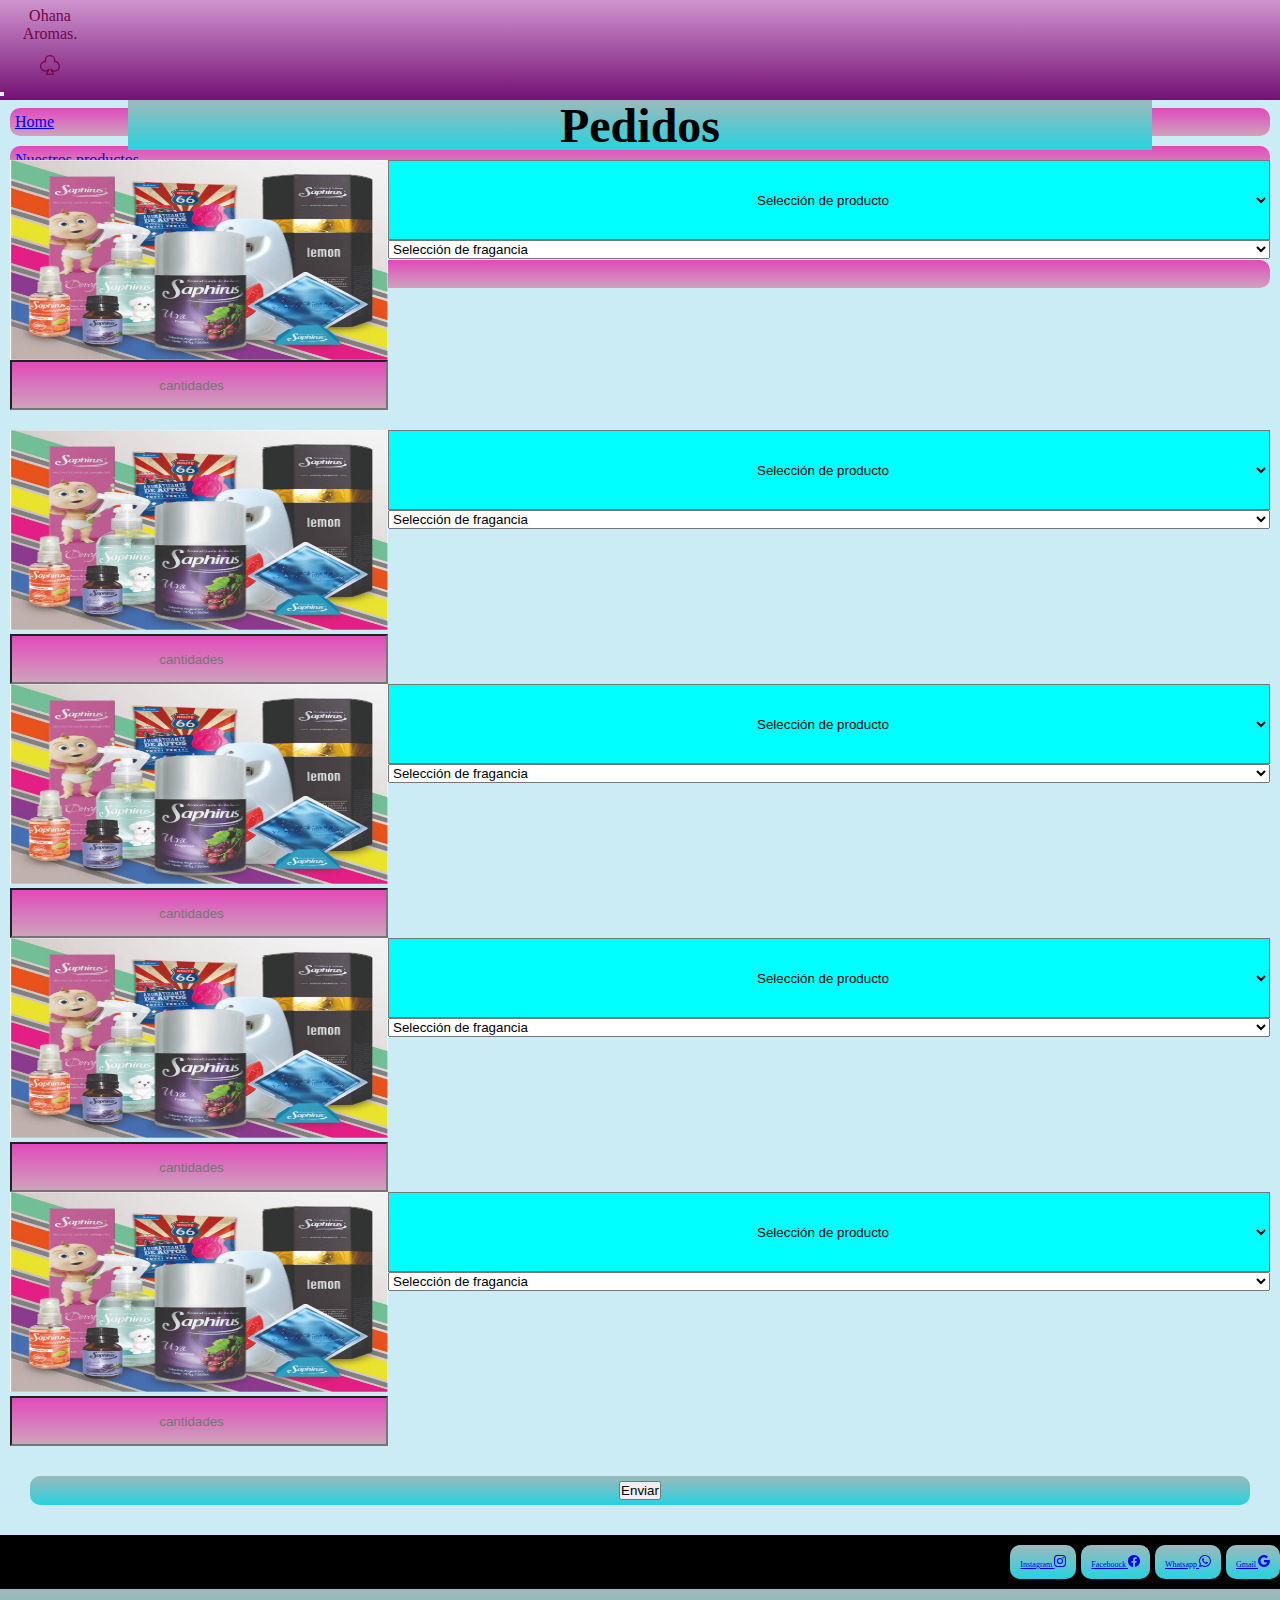
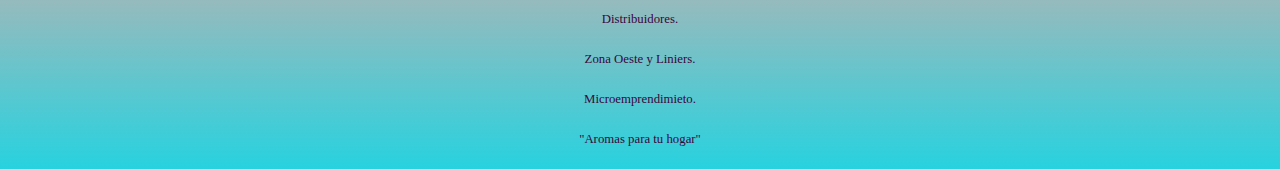
<file: pages/pedidos.html>
<!DOCTYPE html>
<html lang="en">

<head>
    <meta charset="UTF-8">
    <meta http-equiv="X-UA-Compatible" content="IE=edge">
    <meta name="viewport" content="width=device-width, initial-scale=1.0">
    <meta name="theme-color" content="width=device-width, initial-scale=1.0">
    <!-- Primary Meta Tags -->
    <title>Ohana Aromas|fragancias para el hogar</title>
    <meta name="title" content="Ohana Aromas">
    <meta name="description" content="Venta de aromatizadores de ambiente a excelentes precios y accesibilidad">
    <meta name="robots" content="index.follow">
    <!-- Open Graph / Facebook -->
    <meta property="og:type" content="website">
    <meta property="og:url" content="https://metatags.io/">
    <meta property="og:title" content="Ohana Aromas">
    <meta property="og:description" content="Venta de aromatizadores de ambiente a excelentes precios y accesibilidad">
    <meta property="og:image"
        content="https://metatags.io/assets/meta-tags-16a33a6a8531e519cc0936fbba0ad904e52d35f34a46c97a2c9f6f7dd7d336f2.png">

    <!-- Twitter -->
    <meta property="twitter:card" content="summary_large_image">
    <meta property="twitter:url" content="https://metatags.io/">
    <meta property="twitter:title" content="Ohana Aromas">
    <meta property="twitter:description"
        content="Venta de aromatizadores de ambiente a excelentes precios y accesibilidad">
    <meta property="twitter:image"
        content="https://metatags.io/assets/meta-tags-16a33a6a8531e519cc0936fbba0ad904e52d35f34a46c97a2c9f6f7dd7d336f2.png">

    <link href="https://cdn.jsdelivr.net/npm/bootstrap@5.3.0-alpha2/dist/css/bootstrap.min.css" rel="stylesheet"
        integrity="sha384-aFq/bzH65dt+w6FI2ooMVUpc+21e0SRygnTpmBvdBgSdnuTN7QbdgL+OapgHtvPp" crossorigin="anonymous">
    <link rel="stylesheet" href="https://unpkg.com/aos@next/dist/aos.css" />
    <link rel="stylesheet" href="../css/styles.css">
    <link rel="preconnect" href="https://fonts.googleapis.com">
    <link rel="preconnect" href="https://fonts.gstatic.com" crossorigin>
    <link
        href="https://fonts.googleapis.com/css2?family=Edu+NSW+ACT+Foundation:wght@500&family=Inconsolata:wght@300&display=swap"
        rel="stylesheet">
</head>

<body>
    <header>
        <nav class="navbar navbar-expand-lg bg-body-tertiary">
            <div class="container-fluid">
                <a class="logo" href="">Ohana Aromas.<svg class="logo-img" xmlns="http://www.w3.org/2000/svg"
                        fill="currentColor" class="bi bi-suit-club" viewBox="0 0 16 16">
                        <path
                            d="M8 1a3.25 3.25 0 0 0-3.25 3.25c0 .186 0 .29.016.41.014.12.045.27.12.527l.19.665-.692-.028a3.25 3.25 0 1 0 2.357 5.334.5.5 0 0 1 .844.518l-.003.005-.006.015-.024.055a21.893 21.893 0 0 1-.438.92 22.38 22.38 0 0 1-1.266 2.197c-.013.018-.02.05.001.09.01.02.021.03.03.036A.036.036 0 0 0 5.9 15h4.2c.01 0 .016-.002.022-.006a.092.092 0 0 0 .029-.035c.02-.04.014-.073.001-.091a22.875 22.875 0 0 1-1.704-3.117l-.024-.054-.006-.015-.002-.004a.5.5 0 0 1 .838-.524c.601.7 1.516 1.168 2.496 1.168a3.25 3.25 0 1 0-.139-6.498l-.699.03.199-.671c.14-.47.14-.745.139-.927V4.25A3.25 3.25 0 0 0 8 1zm2.207 12.024c.225.405.487.848.78 1.294C11.437 15 10.975 16 10.1 16H5.9c-.876 0-1.338-1-.887-1.683.291-.442.552-.88.776-1.283a4.25 4.25 0 1 1-2.007-8.187 2.79 2.79 0 0 1-.009-.064c-.023-.187-.023-.348-.023-.52V4.25a4.25 4.25 0 0 1 8.5 0c0 .14 0 .333-.04.596a4.25 4.25 0 0 1-.46 8.476 4.186 4.186 0 0 1-1.543-.298z" />
                    </svg></a>
                <button class="navbar-toggler" type="button" data-bs-toggle="collapse"
                    data-bs-target="#navbarNavDropdown" aria-controls="navbarNavDropdown" aria-expanded="false"
                    aria-label="Toggle navigation">
                    <span class="navbar-toggler-icon"></span>
                </button>
                <div class="collapse navbar-collapse" id="navbarNavDropdown">
                    <ul class="navbar-nav">
                        <li class="nav-item">
                            <a class="nav-link" href="../pages/home.html">Home</a>
                        </li>
                        <li class="nav-item">
                            <a class="nav-link" href="../pages/nuestrosproductos.html">Nuestros productos</a>
                        </li>
                        <li class="nav-item">
                            <a class="nav-link" href="../pages/pedidos.html">Pedidos</a>
                        </li>
                        <li class="nav-item">
                            <a class="nav-link" href="../pages/list.html">Lista de precios</a>
                        </li>
                        <li class="nav-item">
                            <a class="nav-link" href="../pages/contacto.html">Contacto</a>
                        </li>
                    </ul>
                </div>
            </div>
        </nav>
    </header>


    <main>
        <section>
            <div class="title">
                <h1> Pedidos </h1>
            </div>

            <div class="pedidos">
                <figure>
                    <img class="pedidos-img" src="../img/varios2.jpg" alt="aerosoloes">
                </figure>
                <div>
                    <select class="pedidos-subtitulos" id="todos nuestros productos"
                        aria-label="Floating label select example">
                        <option selected>Selección de producto</option>
                        <option value="1">Aerosoles</option>
                        <option value="2">Difusores</option>
                        <option value="3">Textiles</option>
                        <option value="4">Auto</option>
                        <option value="5">Home spray</option>
                        <option value="6">Esencias</option>
                    </select>

                    <select class="pedidos-selector" id="fragancias aerosoles"
                        aria-label="Floating label select example">
                        <option selected>Selección de fragancia</option>
                        <option value="1">Bamboo</option>
                        <option value="2">Breeze</option>
                        <option value="3">Coco Vai</option>
                        <option value="4">Cony</option>
                        <option value="5">Flores Blancas</option>
                        <option value="6">Limon</option>
                        <option value="7">Magnolias y Fresias</option>
                        <option value="8">Rocio</option>
                    </select>
                </div>
                <input type="number" class="form-control-pedidos" id="floatingInput" placeholder="cantidades">
                <label for="floatingInput"></label>

                <figure>
                    <img class="pedidos-img" src="../img/varios2.jpg" alt="aerosoloes">
                </figure>
                <div>
                    <select class="pedidos-subtitulos" id="todos nuestros productos"
                        aria-label="Floating label select example">
                        <option selected>Selección de producto</option>
                        <option value="1">Aerosoles</option>
                        <option value="2">Difusores</option>
                        <option value="3">Textiles</option>
                        <option value="4">Auto</option>
                        <option value="5">Home spray</option>
                        <option value="6">Esencias</option>
                    </select>

                    <select class="pedidos-selector" id="floatingSelect" aria-label="Floating label select example">
                        <option selected>Selección de fragancia</option>
                        <option value="1">Bamboo</option>
                        <option value="2">Breeze</option>
                        <option value="3">Coco Vai</option>
                        <option value="4">Cony</option>
                        <option value="5">Flores Blancas</option>
                        <option value="6">Limon</option>
                        <option value="7">Magnolias y Fresias</option>
                        <option value="8">Rocio</option>
                    </select>
                </div>
                <input type="number" class="form-control-pedidos" id="floatingInput" placeholder="cantidades">
                <label for="floatingInput"></label>

                <figure>
                    <img class="pedidos-img" src="../img/varios2.jpg" alt="aerosoloes">
                </figure>
                <div>
                    <select class="pedidos-subtitulos" id="todos nuestros productos"
                        aria-label="Floating label select example">
                        <option selected>Selección de producto</option>
                        <option value="1">Aerosoles</option>
                        <option value="2">Difusores</option>
                        <option value="3">Textiles</option>
                        <option value="4">Auto</option>
                        <option value="5">Home spray</option>
                        <option value="6">Esencias</option>
                    </select>

                    <select class="pedidos-selector" id="fragancias" aria-label="Floating label select example">
                        <option selected>Selección de fragancia</option>
                        <option value="1">Bamboo</option>
                        <option value="2">Breeze</option>
                        <option value="3">Coco Vai</option>
                        <option value="4">Cony</option>
                        <option value="5">Flores Blancas</option>
                        <option value="6">Limon</option>
                        <option value="7">Magnolias y Fresias</option>
                        <option value="8">Rocio</option>
                    </select>
                </div>
                <input type="number" class="form-control-pedidos" id="floatingInput" placeholder="cantidades">
                <label for="floatingInput"></label>

                <figure>
                    <img class="pedidos-img" src="../img/varios2.jpg" alt="aerosoloes">
                </figure>
                <div>
                    <select class="pedidos-subtitulos" id="todos nuestros productos"
                        aria-label="Floating label select example">
                        <option selected>Selección de producto</option>
                        <option value="1">Aerosoles</option>
                        <option value="2">Difusores</option>
                        <option value="3">Textiles</option>
                        <option value="4">Auto</option>
                        <option value="5">Home spray</option>
                        <option value="6">Esencias</option>
                    </select>

                    <select class="pedidos-selector" id="fragancias" aria-label="Floating label select example">
                        <option selected>Selección de fragancia</option>
                        <option value="1">Bamboo</option>
                        <option value="2">Breeze</option>
                        <option value="3">Coco Vai</option>
                        <option value="4">Cony</option>
                        <option value="5">Flores Blancas</option>
                        <option value="6">Limon</option>
                        <option value="7">Magnolias y Fresias</option>
                        <option value="8">Rocio</option>
                    </select>
                </div>
                <input type="number" class="form-control-pedidos" id="floatingInput" placeholder="cantidades">
                <label for="floatingInput"></label>

                <figure>
                    <img class="pedidos-img" src="../img/varios2.jpg" alt="aerosoloes">
                </figure>
                <div>
                    <select class="pedidos-subtitulos" id="todos nuestros productos"
                        aria-label="Floating label select example">
                        <option selected>Selección de producto</option>
                        <option value="1">Aerosoles</option>
                        <option value="2">Difusores</option>
                        <option value="3">Textiles</option>
                        <option value="4">Auto</option>
                        <option value="5">Home spray</option>
                        <option value="6">Esencias</option>
                    </select>

                    <select class="pedidos-selector" id="fragancias" aria-label="Floating label select example">
                        <option selected>Selección de fragancia</option>
                        <option value="1">Bamboo</option>
                        <option value="2">Breeze</option>
                        <option value="3">Coco Vai</option>
                        <option value="4">Cony</option>
                        <option value="5">Flores Blancas</option>
                        <option value="6">Limon</option>
                        <option value="7">Magnolias y Fresias</option>
                        <option value="8">Rocio</option>
                    </select>
                </div>
                <input type="number" class="form-control-pedidos" id="floatingInput" placeholder="cantidades">
                <label for="floatingInput"></label>
            </div>
            <div class="button-pedidos">
                <button type="button" class="btn btn-outline-danger">Enviar</button>
            </div>

        </section>
    </main>

    <footer>
        <ul class="navfooter">
            <li class="nav-item-foot ">
                <a class="nav-link active" aria-current="page" href="#">Instagram <svg class="icons-foot"
                        xmlns="http://www.w3.org/2000/svg" fill="currentColor" class="bi bi-instagram"
                        viewBox="0 0 16 16">
                        <path
                            d="M8 0C5.829 0 5.556.01 4.703.048 3.85.088 3.269.222 2.76.42a3.917 3.917 0 0 0-1.417.923A3.927 3.927 0 0 0 .42 2.76C.222 3.268.087 3.85.048 4.7.01 5.555 0 5.827 0 8.001c0 2.172.01 2.444.048 3.297.04.852.174 1.433.372 1.942.205.526.478.972.923 1.417.444.445.89.719 1.416.923.51.198 1.09.333 1.942.372C5.555 15.99 5.827 16 8 16s2.444-.01 3.298-.048c.851-.04 1.434-.174 1.943-.372a3.916 3.916 0 0 0 1.416-.923c.445-.445.718-.891.923-1.417.197-.509.332-1.09.372-1.942C15.99 10.445 16 10.173 16 8s-.01-2.445-.048-3.299c-.04-.851-.175-1.433-.372-1.941a3.926 3.926 0 0 0-.923-1.417A3.911 3.911 0 0 0 13.24.42c-.51-.198-1.092-.333-1.943-.372C10.443.01 10.172 0 7.998 0h.003zm-.717 1.442h.718c2.136 0 2.389.007 3.232.046.78.035 1.204.166 1.486.275.373.145.64.319.92.599.28.28.453.546.598.92.11.281.24.705.275 1.485.039.843.047 1.096.047 3.231s-.008 2.389-.047 3.232c-.035.78-.166 1.203-.275 1.485a2.47 2.47 0 0 1-.599.919c-.28.28-.546.453-.92.598-.28.11-.704.24-1.485.276-.843.038-1.096.047-3.232.047s-2.39-.009-3.233-.047c-.78-.036-1.203-.166-1.485-.276a2.478 2.478 0 0 1-.92-.598 2.48 2.48 0 0 1-.6-.92c-.109-.281-.24-.705-.275-1.485-.038-.843-.046-1.096-.046-3.233 0-2.136.008-2.388.046-3.231.036-.78.166-1.204.276-1.486.145-.373.319-.64.599-.92.28-.28.546-.453.92-.598.282-.11.705-.24 1.485-.276.738-.034 1.024-.044 2.515-.045v.002zm4.988 1.328a.96.96 0 1 0 0 1.92.96.96 0 0 0 0-1.92zm-4.27 1.122a4.109 4.109 0 1 0 0 8.217 4.109 4.109 0 0 0 0-8.217zm0 1.441a2.667 2.667 0 1 1 0 5.334 2.667 2.667 0 0 1 0-5.334z" />
                    </svg></a>
            </li>
            <li class="nav-item-foot ">
                <a class="nav-link" href="#">Faceboock <svg class="icons-foot" xmlns="http://www.w3.org/2000/svg"
                        fill="currentColor" class="bi bi-facebook" viewBox="0 0 16 16">
                        <path
                            d="M16 8.049c0-4.446-3.582-8.05-8-8.05C3.58 0-.002 3.603-.002 8.05c0 4.017 2.926 7.347 6.75 7.951v-5.625h-2.03V8.05H6.75V6.275c0-2.017 1.195-3.131 3.022-3.131.876 0 1.791.157 1.791.157v1.98h-1.009c-.993 0-1.303.621-1.303 1.258v1.51h2.218l-.354 2.326H9.25V16c3.824-.604 6.75-3.934 6.75-7.951z" />
                    </svg></a>
            </li>
            <li class="nav-item-foot ">
                <a class="nav-link" href="#">Whatsapp <svg class="icons-foot" xmlns="http://www.w3.org/2000/svg"
                        fill="currentColor" class="bi bi-whatsapp" viewBox="0 0 16 16">
                        <path
                            d="M13.601 2.326A7.854 7.854 0 0 0 7.994 0C3.627 0 .068 3.558.064 7.926c0 1.399.366 2.76 1.057 3.965L0 16l4.204-1.102a7.933 7.933 0 0 0 3.79.965h.004c4.368 0 7.926-3.558 7.93-7.93A7.898 7.898 0 0 0 13.6 2.326zM7.994 14.521a6.573 6.573 0 0 1-3.356-.92l-.24-.144-2.494.654.666-2.433-.156-.251a6.56 6.56 0 0 1-1.007-3.505c0-3.626 2.957-6.584 6.591-6.584a6.56 6.56 0 0 1 4.66 1.931 6.557 6.557 0 0 1 1.928 4.66c-.004 3.639-2.961 6.592-6.592 6.592zm3.615-4.934c-.197-.099-1.17-.578-1.353-.646-.182-.065-.315-.099-.445.099-.133.197-.513.646-.627.775-.114.133-.232.148-.43.05-.197-.1-.836-.308-1.592-.985-.59-.525-.985-1.175-1.103-1.372-.114-.198-.011-.304.088-.403.087-.088.197-.232.296-.346.1-.114.133-.198.198-.33.065-.134.034-.248-.015-.347-.05-.099-.445-1.076-.612-1.47-.16-.389-.323-.335-.445-.34-.114-.007-.247-.007-.38-.007a.729.729 0 0 0-.529.247c-.182.198-.691.677-.691 1.654 0 .977.71 1.916.81 2.049.098.133 1.394 2.132 3.383 2.992.47.205.84.326 1.129.418.475.152.904.129 1.246.08.38-.058 1.171-.48 1.338-.943.164-.464.164-.86.114-.943-.049-.084-.182-.133-.38-.232z" />
                    </svg></a>
            </li>
            <li class="nav-item-foot ">
                <a class="nav-link" href="#">Gmail <svg class="icons-foot" xmlns="http://www.w3.org/2000/svg"
                        fill="currentColor" class="bi bi-google" viewBox="0 0 16 16">
                        <path
                            d="M15.545 6.558a9.42 9.42 0 0 1 .139 1.626c0 2.434-.87 4.492-2.384 5.885h.002C11.978 15.292 10.158 16 8 16A8 8 0 1 1 8 0a7.689 7.689 0 0 1 5.352 2.082l-2.284 2.284A4.347 4.347 0 0 0 8 3.166c-2.087 0-3.86 1.408-4.492 3.304a4.792 4.792 0 0 0 0 3.063h.003c.635 1.893 2.405 3.301 4.492 3.301 1.078 0 2.004-.276 2.722-.764h-.003a3.702 3.702 0 0 0 1.599-2.431H8v-3.08h7.545z" />
                    </svg></a>
            </li>
        </ul>

        <div class="list-foot">
            <p>Distribuidores.</p>
            <p> Zona Oeste y Liniers.</p>
            <p> Microemprendimieto.</p>
            <p> "Aromas para tu hogar" </p>

        </div>
    </footer>

    <script src="https://cdn.jsdelivr.net/npm/bootstrap@5.1.3/dist/js/bootstrap.bundle.min.js"
        integrity="sha384-ka7Sk0Gln4gmtz2MlQnikT1wXgYsOg+OMhuP+IlRH9sENBO0LRn5q+8nbTov4+1p"
        crossorigin="anonymous"></script>
    <script src="https://unpkg.com/aos@next/dist/aos.js"></script>
    <script>
        AOS.init();
    </script>
</body>

</html>
</file>
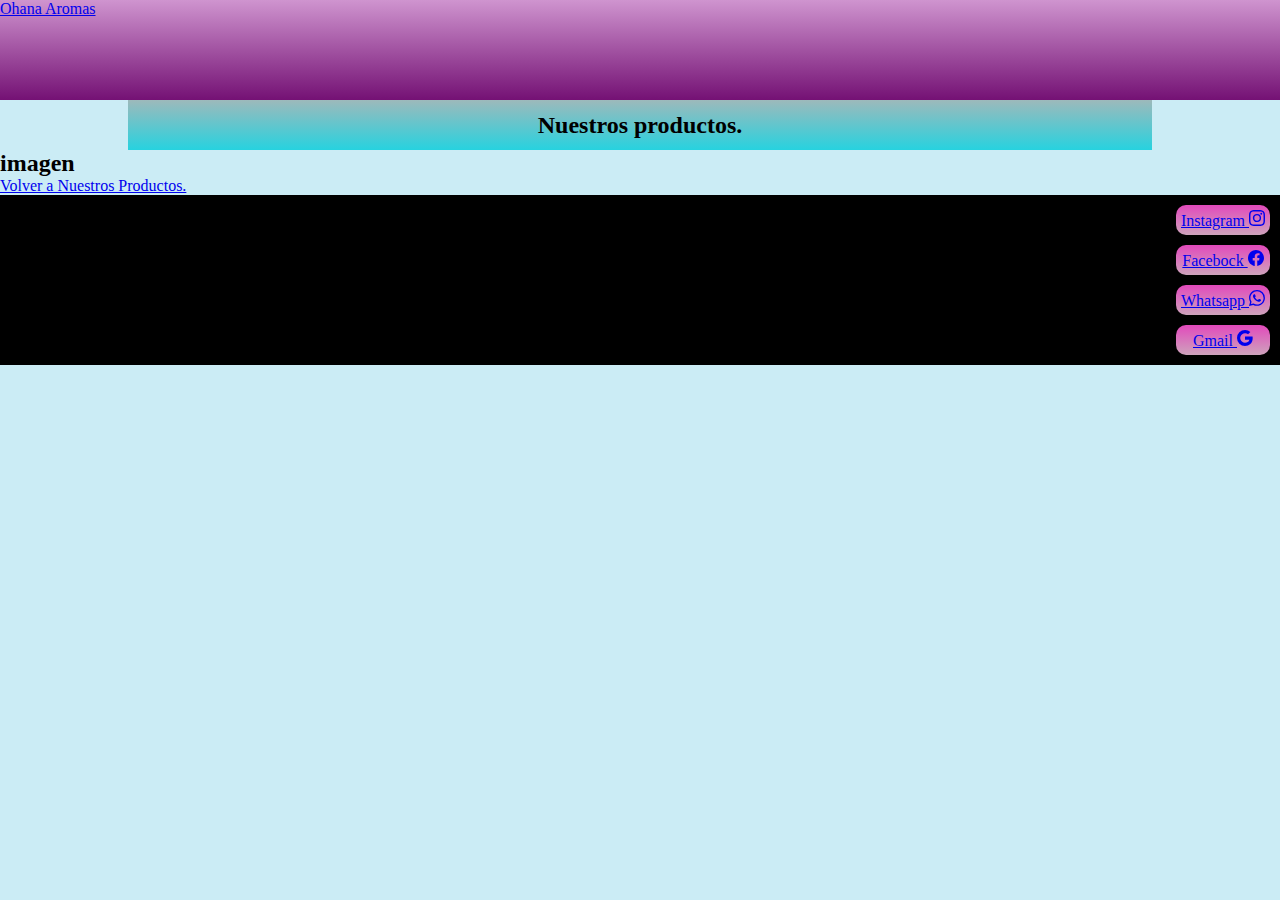
<file: pages/textiles.html>
<!DOCTYPE html>
<html lang="en">

<head>
    <meta charset="UTF-8">
    <meta http-equiv="X-UA-Compatible" content="IE=edge">
    <meta name="viewport" content="width=device-width, initial-scale=1.0">
    <meta name="theme-color" content="width=device-width, initial-scale=1.0">
    <title>Ohana Aromas</title>
    <link href="https://cdn.jsdelivr.net/npm/bootstrap@5.3.0-alpha2/dist/css/bootstrap.min.css" rel="stylesheet"
        integrity="sha384-aFq/bzH65dt+w6FI2ooMVUpc+21e0SRygnTpmBvdBgSdnuTN7QbdgL+OapgHtvPp" crossorigin="anonymous">
    <link rel="stylesheet" href="https://unpkg.com/aos@next/dist/aos.css" />
    <link rel="stylesheet" href="../css/styles.css">
    <link rel="preconnect" href="https://fonts.googleapis.com">
    <link rel="preconnect" href="https://fonts.gstatic.com" crossorigin>
    <link
        href="https://fonts.googleapis.com/css2?family=Edu+NSW+ACT+Foundation:wght@500&family=Inconsolata:wght@300&display=swap"
        rel="stylesheet">
</head>

<body class="bodyhome container">
    <header class="container-fluid">
        <div class="row">
            <nav class="navbar navbar-expand-lg bg-body-tertiary">
                <div class="container-fluid">
                    <a class="navbar-brand" href="#">Ohana Aromas</a>
                </div>
            </nav>
            </div>
    </header>
    <main>
        <section class="container-fluid">
            <h1 class="title">Nuestros productos.</h1>
            <div class="row">
                <h2> imagen </h2>
            </div>
            <div>
                <a href="./nuestrosproductos.html">Volver a Nuestros Productos.</a>
            </div>
        </section>
    </main>

    <footer class="navfooter">
        <ul class="nav flex-row">
            <li class="nav-item">
                <a class="nav-link" href="#">Instagram <svg xmlns="http://www.w3.org/2000/svg" width="16" height="16"
                        fill="currentColor" class="bi bi-instagram" viewBox="0 0 16 16">
                        <path
                            d="M8 0C5.829 0 5.556.01 4.703.048 3.85.088 3.269.222 2.76.42a3.917 3.917 0 0 0-1.417.923A3.927 3.927 0 0 0 .42 2.76C.222 3.268.087 3.85.048 4.7.01 5.555 0 5.827 0 8.001c0 2.172.01 2.444.048 3.297.04.852.174 1.433.372 1.942.205.526.478.972.923 1.417.444.445.89.719 1.416.923.51.198 1.09.333 1.942.372C5.555 15.99 5.827 16 8 16s2.444-.01 3.298-.048c.851-.04 1.434-.174 1.943-.372a3.916 3.916 0 0 0 1.416-.923c.445-.445.718-.891.923-1.417.197-.509.332-1.09.372-1.942C15.99 10.445 16 10.173 16 8s-.01-2.445-.048-3.299c-.04-.851-.175-1.433-.372-1.941a3.926 3.926 0 0 0-.923-1.417A3.911 3.911 0 0 0 13.24.42c-.51-.198-1.092-.333-1.943-.372C10.443.01 10.172 0 7.998 0h.003zm-.717 1.442h.718c2.136 0 2.389.007 3.232.046.78.035 1.204.166 1.486.275.373.145.64.319.92.599.28.28.453.546.598.92.11.281.24.705.275 1.485.039.843.047 1.096.047 3.231s-.008 2.389-.047 3.232c-.035.78-.166 1.203-.275 1.485a2.47 2.47 0 0 1-.599.919c-.28.28-.546.453-.92.598-.28.11-.704.24-1.485.276-.843.038-1.096.047-3.232.047s-2.39-.009-3.233-.047c-.78-.036-1.203-.166-1.485-.276a2.478 2.478 0 0 1-.92-.598 2.48 2.48 0 0 1-.6-.92c-.109-.281-.24-.705-.275-1.485-.038-.843-.046-1.096-.046-3.233 0-2.136.008-2.388.046-3.231.036-.78.166-1.204.276-1.486.145-.373.319-.64.599-.92.28-.28.546-.453.92-.598.282-.11.705-.24 1.485-.276.738-.034 1.024-.044 2.515-.045v.002zm4.988 1.328a.96.96 0 1 0 0 1.92.96.96 0 0 0 0-1.92zm-4.27 1.122a4.109 4.109 0 1 0 0 8.217 4.109 4.109 0 0 0 0-8.217zm0 1.441a2.667 2.667 0 1 1 0 5.334 2.667 2.667 0 0 1 0-5.334z" />
                    </svg></a>
            </li>
            <li class="nav-item">
                <a class="nav-link" href="#">Facebock <svg xmlns="http://www.w3.org/2000/svg" width="16" height="16"
                        fill="currentColor" class="bi bi-facebook" viewBox="0 0 16 16">
                        <path
                            d="M16 8.049c0-4.446-3.582-8.05-8-8.05C3.58 0-.002 3.603-.002 8.05c0 4.017 2.926 7.347 6.75 7.951v-5.625h-2.03V8.05H6.75V6.275c0-2.017 1.195-3.131 3.022-3.131.876 0 1.791.157 1.791.157v1.98h-1.009c-.993 0-1.303.621-1.303 1.258v1.51h2.218l-.354 2.326H9.25V16c3.824-.604 6.75-3.934 6.75-7.951z" />
                    </svg></a>
            </li>
            <li class="nav-item">
                <a class="nav-link" href="#">Whatsapp <svg xmlns="http://www.w3.org/2000/svg" width="16" height="16"
                        fill="currentColor" class="bi bi-whatsapp" viewBox="0 0 16 16">
                        <path
                            d="M13.601 2.326A7.854 7.854 0 0 0 7.994 0C3.627 0 .068 3.558.064 7.926c0 1.399.366 2.76 1.057 3.965L0 16l4.204-1.102a7.933 7.933 0 0 0 3.79.965h.004c4.368 0 7.926-3.558 7.93-7.93A7.898 7.898 0 0 0 13.6 2.326zM7.994 14.521a6.573 6.573 0 0 1-3.356-.92l-.24-.144-2.494.654.666-2.433-.156-.251a6.56 6.56 0 0 1-1.007-3.505c0-3.626 2.957-6.584 6.591-6.584a6.56 6.56 0 0 1 4.66 1.931 6.557 6.557 0 0 1 1.928 4.66c-.004 3.639-2.961 6.592-6.592 6.592zm3.615-4.934c-.197-.099-1.17-.578-1.353-.646-.182-.065-.315-.099-.445.099-.133.197-.513.646-.627.775-.114.133-.232.148-.43.05-.197-.1-.836-.308-1.592-.985-.59-.525-.985-1.175-1.103-1.372-.114-.198-.011-.304.088-.403.087-.088.197-.232.296-.346.1-.114.133-.198.198-.33.065-.134.034-.248-.015-.347-.05-.099-.445-1.076-.612-1.47-.16-.389-.323-.335-.445-.34-.114-.007-.247-.007-.38-.007a.729.729 0 0 0-.529.247c-.182.198-.691.677-.691 1.654 0 .977.71 1.916.81 2.049.098.133 1.394 2.132 3.383 2.992.47.205.84.326 1.129.418.475.152.904.129 1.246.08.38-.058 1.171-.48 1.338-.943.164-.464.164-.86.114-.943-.049-.084-.182-.133-.38-.232z" />
                    </svg></a>
            </li>
            <li class="nav-item">
                <a class="nav-link" href="#">Gmail <svg xmlns="http://www.w3.org/2000/svg" width="16" height="16"
                        fill="currentColor" class="bi bi-google" viewBox="0 0 16 16">
                        <path
                            d="M15.545 6.558a9.42 9.42 0 0 1 .139 1.626c0 2.434-.87 4.492-2.384 5.885h.002C11.978 15.292 10.158 16 8 16A8 8 0 1 1 8 0a7.689 7.689 0 0 1 5.352 2.082l-2.284 2.284A4.347 4.347 0 0 0 8 3.166c-2.087 0-3.86 1.408-4.492 3.304a4.792 4.792 0 0 0 0 3.063h.003c.635 1.893 2.405 3.301 4.492 3.301 1.078 0 2.004-.276 2.722-.764h-.003a3.702 3.702 0 0 0 1.599-2.431H8v-3.08h7.545z" />
                    </svg></a>
            </li>
        </ul>
    </footer>
</file>
<file: css/styles.css>
* {
  margin: 0px;
  padding: 0px;
  box-sizing: border-box;
}

body {
  background-color: rgb(203, 236, 245);
}

/*
@media (max-width:767px)
@media (min-width:768px) and (max-width:1023px)
@media (min-width:1024px)

navbar
nav-logo
nav-item
navbar-toggler
navbar-collapse
navbar-nav*/
@media (max-width: 767px) {
  .navbar {
    height: 100px;
    width: 100%;
  }
  .logo {
    display: grid;
    grid-template-rows: 40px 40px;
    width: 100px;
    height: 80px;
    padding: 5px;
    text-decoration: none;
    text-align: center;
    place-items: center;
    color: rgb(117, 3, 70);
    font-family: Georgia, "Times New Roman", Times, serif;
  }
  .nav-link {
    border-radius: 10px;
  }
  .logo-img {
    width: 30px;
    padding: 5px;
  }
  .nav-item {
    font-size: 1rem;
    padding: 5px;
    background: linear-gradient(rgb(226, 73, 188), rgb(206, 163, 188));
    margin: 10px;
    border-radius: 10px;
  }
  .navbar-collapse {
    justify-content: end;
  }
  nav {
    background: linear-gradient(rgb(207, 148, 207), rgb(116, 17, 116));
  }
}
@media (min-width: 768px) and (max-width: 1023px) {
  .navbar {
    height: 100px;
    width: 100%;
  }
  .logo {
    display: grid;
    grid-template-rows: 40px 40px;
    width: 100px;
    height: 80px;
    padding: 5px;
    text-decoration: none;
    text-align: center;
    place-items: center;
    color: rgb(117, 3, 70);
    font-family: Georgia, "Times New Roman", Times, serif;
  }
  .logo-img {
    width: 30px;
    padding: 5px;
  }
  .nav-item {
    font-size: 1rem;
    padding: 5px;
    background: linear-gradient(rgb(226, 73, 188), rgb(206, 163, 188));
    margin: 10px;
    border-radius: 10px;
  }
  .navbar-collapse {
    justify-content: end;
  }
  nav {
    background: linear-gradient(rgb(207, 148, 207), rgb(116, 17, 116));
  }
}
@media (min-width: 1024px) {
  .logo {
    display: grid;
    grid-template-rows: 40px 40px;
    width: 100px;
    height: 80px;
    padding: 5px;
    text-decoration: none;
    text-align: center;
    place-items: center;
    color: rgb(117, 3, 70);
    font-family: Georgia, "Times New Roman", Times, serif;
  }
  .logo-img {
    width: 30px;
    padding: 5px;
  }
  .nav-item {
    font-size: 1rem;
    padding: 5px;
    background: linear-gradient(rgb(226, 73, 188), rgb(206, 163, 188));
    margin: 10px;
    border-radius: 10px;
  }
  .navbar-collapse {
    justify-content: end;
  }
  .navbar {
    height: 100px;
    width: 100%;
  }
  nav {
    background: linear-gradient(rgb(207, 148, 207), rgb(116, 17, 116));
  }
}
/*@media (max-width:767px)
@media (min-width:768px) and (max-width:1023px)
@media (min-width:1024px)*/
@media (max-width: 767px) {
  .title {
    display: grid;
    grid-template-rows: 50px;
    grid-template-columns: 360px;
    background: linear-gradient(rgb(157, 185, 187), rgb(39, 210, 223));
    place-content: center;
    place-items: center;
    place-self: center;
    font-size: 1.5rem;
  }
}
@media (min-width: 768px) and (max-width: 1023px) {
  .title {
    display: grid;
    grid-template-rows: 50px;
    grid-template-columns: 768px;
    background: linear-gradient(rgb(157, 185, 187), rgb(39, 210, 223));
    place-content: center;
    place-items: center;
    place-self: center;
    font-size: 1.5rem;
  }
}
@media (min-width: 1024px) {
  .title {
    display: grid;
    grid-template-rows: 50px;
    grid-template-columns: 1024px;
    background: linear-gradient(rgb(157, 185, 187), rgb(39, 210, 223));
    place-content: center;
    place-items: center;
    place-self: center;
    font-size: 1.5rem;
  }
}
/*navfooter
nav-item
nav-link
@media (max-width:767px)
@media (min-width:768px) and (max-width:1023px)
@media (min-width:1024px)
*/
@media (max-width: 767px) {
  .navfooter {
    display: flex;
    place-content: end;
    font-size: 0.5rem;
    list-style: none;
    text-align: center;
    background-color: black;
    width: 100%;
  }
  .nav-item-foot {
    font-size: 0.5rem;
    padding: 10px;
    background: linear-gradient(rgb(157, 185, 187), rgb(39, 210, 223));
    border-radius: 10px;
    text-align: center;
    margin-top: 10px;
    margin-bottom: 10px;
    margin-left: 5px;
  }
  .icons-foot {
    width: 12px;
    height: 12px;
  }
  .list-foot {
    display: grid;
    grid-template-columns: 100%;
    grid-template-rows: repeat(4, 40px);
    padding: 10px;
    place-content: center;
    place-items: center;
    background: linear-gradient(rgb(157, 185, 187), rgb(39, 210, 223));
  }
  .list-foot p {
    margin: 0px;
    padding: 5px;
    color: rgb(59, 6, 57);
    border-radius: 10px;
    font-size: 0.8rem;
  }
}
@media (min-width: 768px) and (max-width: 1023px) {
  .navfooter {
    display: flex;
    place-content: end;
    font-size: 0.5rem;
    list-style: none;
    text-align: center;
    background-color: black;
    width: 100%;
    margin: 0px;
  }
  .nav-item-foot {
    font-size: 0.5rem;
    padding: 10px;
    background: linear-gradient(rgb(157, 185, 187), rgb(39, 210, 223));
    border-radius: 10px;
    text-align: center;
    margin-top: 10px;
    margin-bottom: 10px;
    margin-left: 5px;
  }
  .icons-foot {
    width: 12px;
    height: 12px;
  }
  .list-foot {
    display: grid;
    grid-template-columns: 768px;
    grid-template-rows: repeat(4, 40px);
    padding: 10px;
    place-content: center;
    place-items: center;
    background: linear-gradient(rgb(157, 185, 187), rgb(39, 210, 223));
  }
  .list-foot p {
    margin: 0px;
    padding: 5px;
    color: rgb(59, 6, 57);
    border-radius: 10px;
    font-size: 0.8rem;
  }
}
@media (min-width: 1024px) {
  .navfooter {
    display: flex;
    place-content: end;
    font-size: 0.5rem;
    list-style: none;
    text-align: center;
    background-color: black;
    width: 100%;
  }
  .nav-item-foot {
    font-size: 0.5rem;
    padding: 10px;
    background: linear-gradient(rgb(157, 185, 187), rgb(39, 210, 223));
    border-radius: 10px;
    text-align: center;
    margin-top: 10px;
    margin-bottom: 10px;
    margin-left: 5px;
  }
  .icons-foot {
    width: 12px;
    height: 12px;
  }
  .list-foot {
    display: grid;
    grid-template-columns: 1004px;
    grid-template-rows: repeat(4, 40px);
    padding: 10px;
    place-content: center;
    place-items: center;
    background: linear-gradient(rgb(157, 185, 187), rgb(39, 210, 223));
  }
  .list-foot p {
    margin: 0px;
    padding: 5px;
    color: rgb(59, 6, 57);
    border-radius: 10px;
    font-size: 0.8rem;
  }
}
/* formingreso
form-control
botonindex
*/
.formingreso {
  background: linear-gradient(rgb(207, 148, 207), rgb(116, 17, 116));
  text-align: center;
  margin: 30px;
  font-size: 1rem;
  padding: 10px;
  height: auto;
}
.formingreso h2 {
  font-size: 1rem;
}

.form-control-index {
  width: auto;
  font-size: 1rem;
}

.botonindex {
  margin: 30px;
  font-size: 0.75rem;
  color: black;
  place-content: center;
  text-decoration: none;
  background: linear-gradient(rgb(157, 185, 187), rgb(39, 210, 223));
  padding: 5px;
  display: flex;
  border-radius: 10px;
}

/*carrusel

description: 
description-titulo
description-cuerpo


@media (max-width:767px)
@media (min-width:768px) and (max-width:1023px)
@media (min-width:1024px)
/*---------- (376)---------*/
@media (max-width: 767px) {
  .description {
    display: grid;
    grid-template-columns: 100%;
    grid-template-rows: 60px 250px;
    background-color: rgb(55, 133, 185);
    place-items: center;
    place-content: center;
    color: rgb(5, 0, 0);
  }
  .description-cuerpo {
    color: rgb(8, 1, 1);
    font-size: 1rem;
    width: 300px;
    text-align: center;
  }
  /*--------------*/
  /*tarjetas-produc
  tarjetas-price
  tarjetas-pedidos*/
  .tarjetas-produc {
    display: grid;
    grid-template-columns: 100%;
    grid-template-rows: 100px 200px 100px;
    place-items: center;
    text-align: center;
  }
  .tarjetas-price {
    display: grid;
    grid-template-columns: 100%;
    grid-template-rows: 100px 200px 100px;
    place-items: center;
    text-align: center;
  }
  .tarjetas-pedidos {
    display: grid;
    grid-template-columns: 100%;
    grid-template-rows: 100px 200px 100px;
    place-items: center;
    text-align: center;
  }
  .card-titulo {
    font-size: 1rem;
    background-color: rgb(61, 196, 184);
    margin: 10px;
    padding: 10px;
    justify-self: center;
    align-self: center;
    height: auto;
    border-radius: 10px;
  }
  .card-img {
    width: 300px;
    height: 200px;
  }
  .card-description {
    font-size: 1rem;
    background-color: rgb(61, 196, 184);
    margin: 10px;
    padding: 10px;
    text-align: center;
    color: black;
    height: auto;
    border-radius: 10px;
  }
  /*--------------*/
  .cardlong {
    display: grid;
    grid-template-columns: 100%;
    grid-template-rows: 250px 100px 100px;
    background-color: rgb(189, 89, 89);
    color: black;
    margin: 10px;
  }
  .cardlong-titulo {
    place-self: center;
    font-size: 1rem;
    color: rgb(189, 89, 89);
    background-color: black;
    padding: 5px;
  }
  .cardlong-description {
    font-size: 1rem;
    color: black;
    text-align: center;
    padding: 5px;
    width: auto;
  }
  .cardlong-img {
    width: 340px;
  }
}
/*---------- (tablet/ordenador)---------*/
@media (min-width: 768px) and (max-width: 1023px) {
  .description {
    margin: 10px;
    display: grid;
    grid-template-columns: 100%;
    grid-template-rows: 70px 120px;
    background-color: rgb(55, 133, 185);
    place-items: center;
    place-content: center;
    color: black;
  }
  .description-cuerpo {
    color: black;
    font-size: 0.75rem;
    width: 728px;
    text-align: center;
  }
  /*--------------*/
  .tarjetas {
    display: grid;
    grid-template-columns: repeat(3, 33%);
    grid-template-rows: 300px 150px;
    column-gap: 10px;
    margin: 10px;
    justify-items: center;
    text-align: center;
    gap: 10px;
  }
  .card-img {
    width: 200px;
    height: 200px;
  }
  .card-titulo {
    font-size: 1.5rem;
    width: 200px;
  }
  .card-description {
    width: 200px;
    height: 100px;
  }
  /*--------------*/
  .cardlong {
    display: grid;
    grid-template-columns: repeat(3, 33%);
    grid-template-rows: auto;
    background-color: rgb(108, 165, 180);
    color: black;
    margin: 10px;
  }
  .cardlong-titulo {
    text-align: center;
    place-self: center;
    background-color: black;
    color: white;
    padding: 5px;
    border-radius: 10px;
    margin-left: 10px;
  }
  .cardlong-description {
    place-self: center;
    margin-left: 10px;
  }
}
@media (min-width: 1024px) {
  .description {
    margin: 10px;
    display: grid;
    grid-template-columns: 100%;
    grid-template-rows: 60px 200px;
    gap: 10px;
    background-color: rgb(55, 133, 185);
    place-items: center;
    place-content: center;
    color: black;
  }
  .description-cuerpo {
    justify-self: start;
    color: black;
    font-size: 1.5rem;
  }
  /*tarjetas
  card:
  card-titulo
  card-img
  card-description
  */
  .tarjetas {
    display: grid;
    grid-template-columns: repeat(3, 33%);
    grid-template-rows: 40px 250px 150px;
  }
  .card-titulo {
    font-size: 1rem;
    background-color: rgb(61, 196, 184);
    margin: 10px;
    padding: 10px;
    justify-self: center;
    align-self: center;
  }
  .card-img {
    width: 250px;
    height: 200px;
  }
  /*cardlong
  cardlong-titulo
  cardlong-img
  cardlong-description*/
  .cardlong {
    display: grid;
    grid-template-columns: repeat(3, 33%);
    grid-template-rows: auto;
    background-color: rgb(108, 165, 180);
    color: black;
    margin: 10px;
  }
  .cardlong-titulo {
    place-self: center;
    font-size: 2rem;
    color: rgb(189, 89, 89);
    background-color: black;
    padding: 5px;
  }
  .cardlong-description {
    place-self: center;
    font-size: 1rem;
    color: black;
  }
}
/* contactos */
/*intro
form
form-control
form-cuadro

@media (max-width:767px)
@media (min-width:768px) and (max-width:1023px)
@media (min-width:1024px)
*/
/*----mobil---*/
@media (max-width: 767px) {
  .intro-contact {
    text-align: center;
    font-size: 0.75rem;
    background: linear-gradient(rgb(207, 148, 207), rgb(116, 17, 116));
    width: 100%;
    padding: 10px;
    height: auto;
  }
  .form-contact {
    display: grid;
    grid-template-columns: 100%;
    grid-template-rows: repeat(3, 1fr) 200px;
    background: linear-gradient(rgb(37, 127, 155), rgb(29, 13, 121));
    place-content: center;
    place-items: center;
    margin: 10px;
    padding: 10px;
  }
  .form-control {
    height: auto;
    font-size: 1rem;
    place-self: start;
    background-color: rgb(159, 192, 192);
  }
  .formcuadro {
    height: 100px;
    text-align: start;
  }
  .boton {
    margin: 30px;
    font-size: 0.75rem;
    color: black;
    place-content: center;
    text-decoration: none;
    background: linear-gradient(rgb(157, 185, 187), rgb(39, 210, 223));
    padding: 5px;
    display: flex;
    border-radius: 10px;
  }
}
/*------- tablet/ordenador -----*/
@media (min-width: 768px) and (max-width: 1023px) {
  .intro-contact {
    display: grid;
    grid-template-columns: 100%;
    grid-template-rows: 100px;
    text-align: center;
    font-size: 1rem;
    background: linear-gradient(rgb(207, 148, 207), rgb(116, 17, 116));
    color: black;
  }
  .form-contact {
    display: grid;
    grid-template-columns: 100%;
    grid-template-rows: repeat(3, 1fr) 200px;
    background: linear-gradient(rgb(37, 127, 155), rgb(29, 13, 121));
    place-content: center;
    place-items: center;
    margin: 10px;
    padding: 10px;
    row-gap: 10px;
  }
  .form-control {
    height: 50px;
    width: 700px;
    font-size: 1rem;
    background-color: rgb(159, 192, 192);
    place-self: start;
  }
  .formcuadro {
    height: 100px;
    width: 680px;
    text-align: start;
  }
  .boton {
    margin: 30px;
    font-size: 0.75rem;
    color: black;
    place-content: center;
    text-decoration: none;
    background: linear-gradient(rgb(157, 185, 187), rgb(39, 210, 223));
    padding: 5px;
    display: flex;
    border-radius: 10px;
  }
}
/*--------ordenador-----*/
@media (min-width: 1024px) {
  .intro-contact {
    display: grid;
    grid-template-columns: 100%;
    grid-template-rows: 100px;
    text-align: center;
    place-items: center;
    font-size: 1rem;
    margin: 10px;
    color: black;
  }
  .form-contact {
    display: grid;
    grid-template-columns: 100%;
    grid-template-rows: repeat(3, 1fr) 200px;
    background: linear-gradient(rgb(37, 127, 155), rgb(29, 13, 121));
    place-content: center;
    place-items: center;
    margin: 10px;
    padding: 10px;
    padding-top: 30px;
  }
  .form-control {
    height: 40px;
    width: 1000px;
    font-size: 1rem;
    background-color: rgb(159, 192, 192);
    place-self: start;
  }
  .formcuadro {
    height: 100px;
    width: 1000px;
    text-align: start;
  }
  .boton {
    margin: 30px;
    font-size: 0.75rem;
    color: black;
    place-content: center;
    text-decoration: none;
    background: linear-gradient(rgb(157, 185, 187), rgb(39, 210, 223));
    padding: 5px;
    display: flex;
    border-radius: 10px;
  }
}
.table {
  color: black;
  background-color: aquamarine;
  border: solid white;
}
.table td:hover {
  font-size: 1.1rem;
  background-color: aqua;
  color: black;
  border: solid black;
  font-family: "Lucida Sans", "Lucida Sans Regular", "Lucida Grande", "Lucida Sans Unicode", Geneva, Verdana, sans-serif;
}

/*Nuestros productos
art
cardproducto-title
cardproducto-img
cardproducto-text*/
.art {
  background: linear-gradient(rgb(157, 185, 187), rgb(39, 210, 223));
}
.art .cardproducto-img {
  width: 200px;
  height: 180px;
  margin: 10px;
  place-items: center;
  place-content: center;
  place-self: center;
}
.art .cardproducto-title {
  margin: 10px;
  padding: 5px;
  border: solid;
  font-size: 0.75rem;
  background: linear-gradient(rgb(226, 73, 188), rgb(206, 163, 188));
  text-align: center;
  font-size: 1.5rem;
  border: none;
}

.cardproducto-text {
  text-align: center;
  font-size: 1rem;
}

/*pedidos
pedidos-titulo
pedidos-subtitulos
pedidos-img 
pedidos-selector
pedidos-cantidad*/
/*@media (max-width:767px)
@media (min-width:768px) and (max-width:1023px)
@media (min-width:1024px)*/
@media (max-width: 767px) {
  .pedidos {
    display: grid;
    grid-template-columns: 100%;
    grid-template-rows: 200px 100px 50px;
    place-content: center;
    margin: 10px;
    gap: 10px;
  }
  .pedidos-subtitulos {
    background: linear-gradient(rgb(6, 224, 240), rgb(4, 151, 65));
    height: 50px;
    place-self: start;
    justify-items: center;
    padding: 0px;
    width: 100%;
    text-align: center;
  }
  .pedidos-img {
    height: 200px;
    width: 340px;
  }
  .pedidos-selector {
    width: 100%;
  }
  .form-control {
    text-align: center;
    border: solid black;
    height: 50px;
  }
  .form-control-pedidos {
    width: 100%;
    height: 50px;
    background: linear-gradient(rgb(226, 73, 188), rgb(206, 163, 188));
    text-align: center;
  }
  .button-pedidos {
    display: flex;
    place-content: center;
    margin-top: 30px;
  }
}
/*--------tablet/ordenador------*/
@media (min-width: 768px) and (max-width: 1023px) {
  .pedidos {
    display: grid;
    grid-template-columns: 30% 70%;
    grid-template-rows: 200px 70px;
    color: black;
    margin: 10px;
    gap: 10px;
  }
  .pedidos-subtitulos {
    background: linear-gradient(rgb(6, 224, 240), rgb(4, 151, 65));
    height: 80px;
    width: 100%;
    place-self: start;
    padding: 20px;
    text-align: center;
  }
  .pedidos-selector {
    width: 100%;
  }
  .pedidos-img {
    height: 200px;
    justify-self: center;
    border: solid black;
  }
  .pedidos-titulo {
    background-color: purple;
    font-size: 1.5rem;
    color: black;
    text-align: center;
  }
  .form-control-pedidos {
    height: 50px;
    background: linear-gradient(rgb(226, 73, 188), rgb(206, 163, 188));
    text-align: center;
  }
}
.button-pedidos {
  margin: 30px;
  font-size: 0.75rem;
  color: black;
  place-content: center;
  text-decoration: none;
  background: linear-gradient(rgb(157, 185, 187), rgb(39, 210, 223));
  padding: 5px;
  display: flex;
  border-radius: 10px;
}

/*------- ordenador------*/
@media (min-width: 1024px) {
  .pedidos {
    display: grid;
    grid-template-columns: 30% 70%;
    grid-template-rows: 200px 70px;
    color: black;
    margin: 10px;
  }
  .pedidos-subtitulos {
    background-color: aqua;
    height: 80px;
    place-self: start;
    padding: 20px;
    width: 100%;
    text-align: center;
  }
  .pedidos-img {
    height: 200px;
    justify-self: center;
    width: 100%;
  }
  .pedidos-titulo {
    background-color: purple;
    font-size: 1.5rem;
    color: black;
    text-align: center;
    margin: 10px;
  }
  .pedidos-selector {
    width: 100%;
  }
  .form-control-pedidos {
    width: 100%;
    height: 50px;
    background: linear-gradient(rgb(226, 73, 188), rgb(206, 163, 188));
    text-align: center;
  }
  .button-pedidos {
    display: flex;
    place-content: center;
    margin-top: 30px;
  }
}

/*# sourceMappingURL=styles.css.map */
</file>
